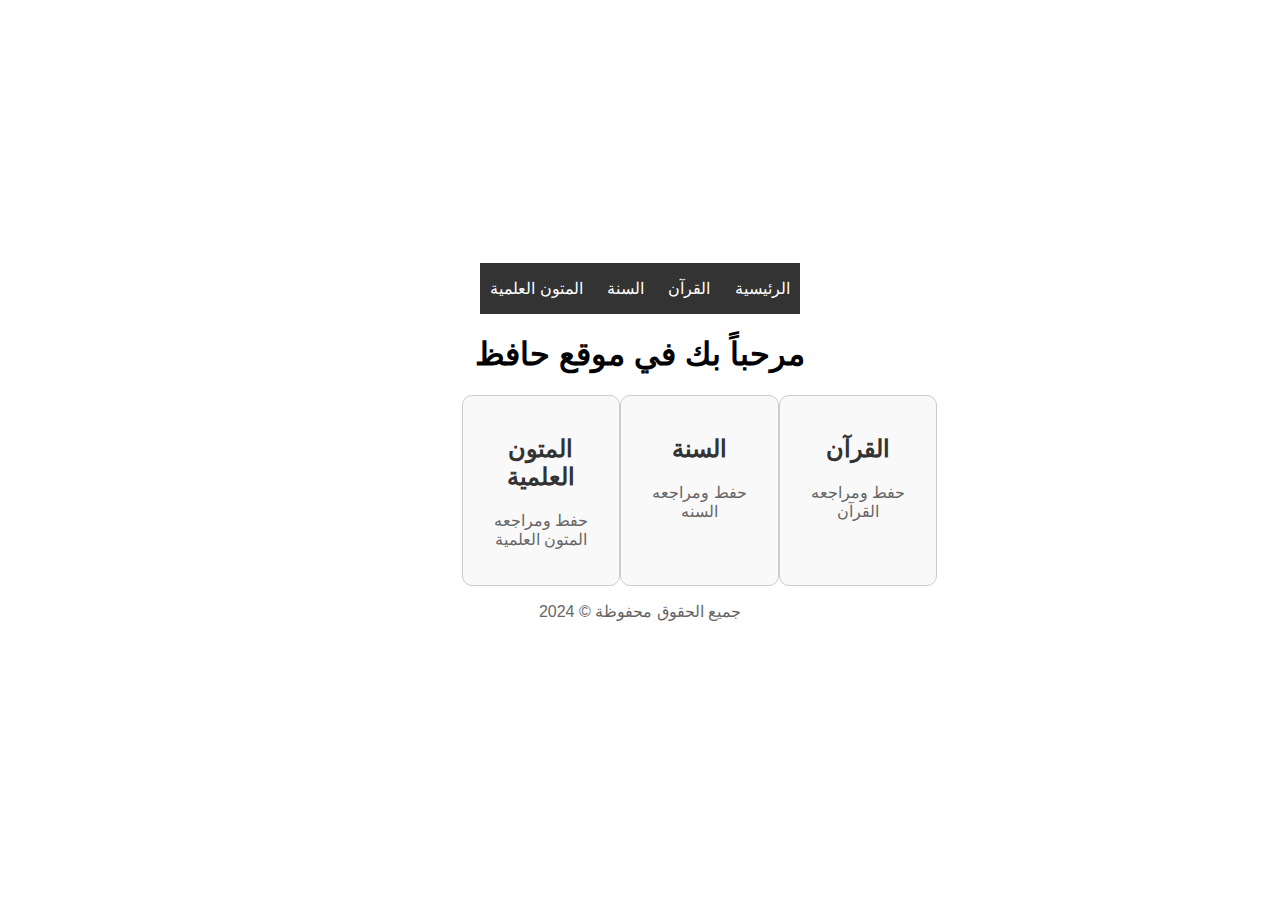
<file: index.html>
<!DOCTYPE html>
<html lang="ar">
  <head>
    <meta charset="UTF-8" />
    <meta name="viewport" content="width=device-width, initial-scale=1.0" />
    <title>حافظ</title>
    <link rel="stylesheet" href="style.css" />
  </head>
  <body>
    <nav>
        <ul>
            <li><a href="index.html">الرئيسية</a></li>
            <li><a href="quran\index.html">القرآن</a></li>
            <li><a href="sunah\index.html">السنة</a></li>
            <li><a href="moton\index.html">المتون العلمية</a></li>
        </ul>
    </nav>
    <header>
      <h1>مرحباً بك في موقع حافظ</h1>
    </header>
    
    <main>
      <div class="container">
        <div class="section">
          <a href="quran\index.html">
            <h2>القرآن</h2>
            <p>حفط ومراجعه القرآن</p>
          </a>
        </div>
        <div class="section">
          <a href="sunah\index.html">
            <h2>السنة</h2>
            <p>حفط ومراجعه السنه</p>
          </a>
        </div>
        <div class="section">
          <a href="moton\index.html">
            <h2>المتون العلمية</h2>
            <p>حفط ومراجعه المتون العلمية</p>
          </a>
        </div>
      </div>
    </main>
    <footer>
      <p>جميع الحقوق محفوظة &copy; 2024</p>
    </footer>
  </body>
</html>
</file>
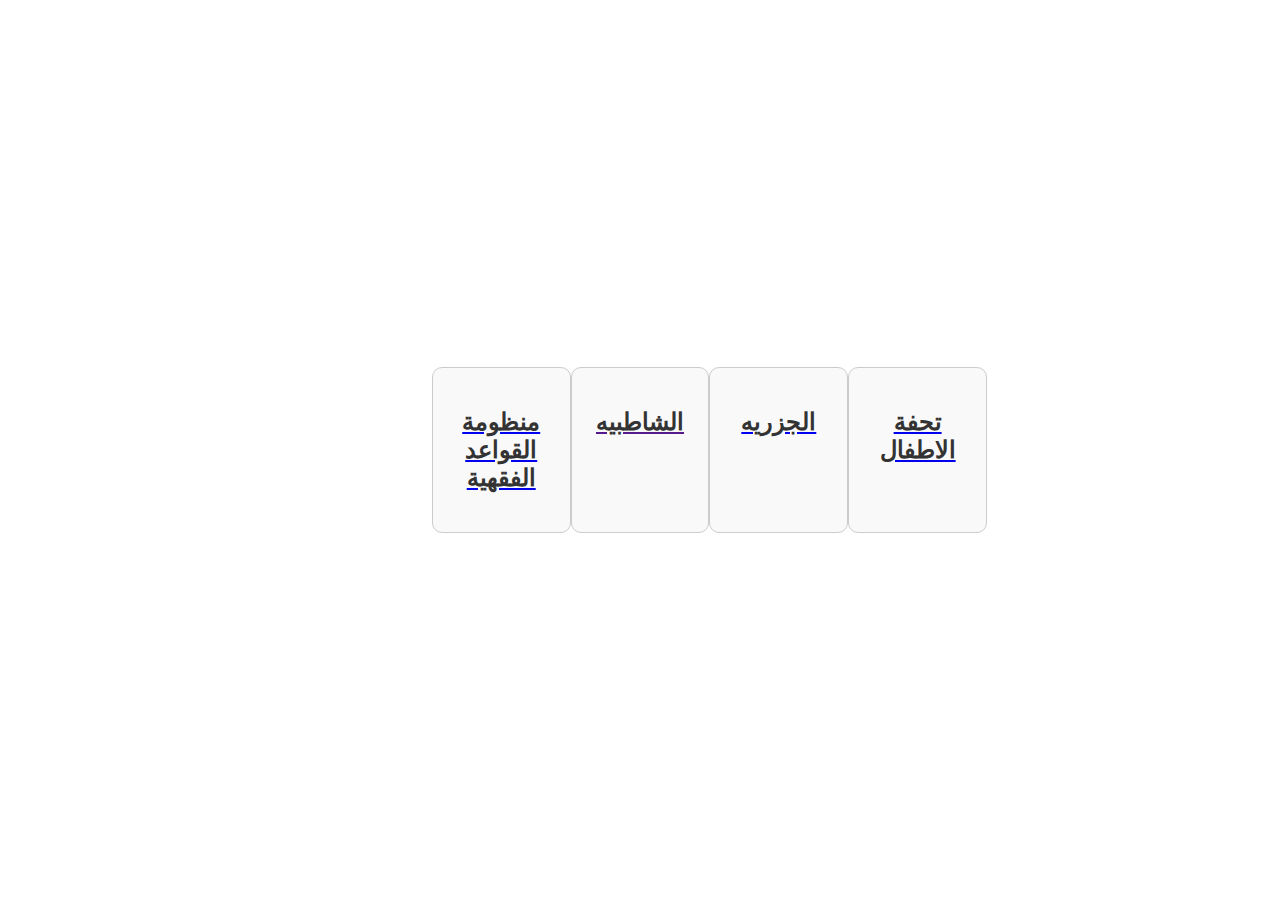
<file: moton/index.html>
<!DOCTYPE html>
<html lang="ar">
  <head>
    <meta charset="UTF-8" />
    <meta name="viewport" content="width=device-width, initial-scale=1.0" />
    <title>المتون العلمية</title>
    <link rel="stylesheet" href="style.css" />
  </head>
  <body>
    <main>
      <div class="container">
        <div class="section">
          <a href="tohfa\index.html">
            <h2>تحفة الاطفال</h2>
            <p></p>
          </a>
        </div>
        <div class="section">
          <a href="gazareah\index.html">
            <h2>الجزريه</h2>
            <p></p>
          </a>
        </div>
        <div class="section">
          <a href="">
            <h2>الشاطبيه</h2>
            <p></p>
          </a>
        </div>
        <div class="section">
          <a href="manzomahquaeed\index.html">
            <h2>منظومة القواعد الفقهية</h2>
            <p></p>
          </a>
        </div>
      </div>
    </main>
  </body>
</html>
</file>
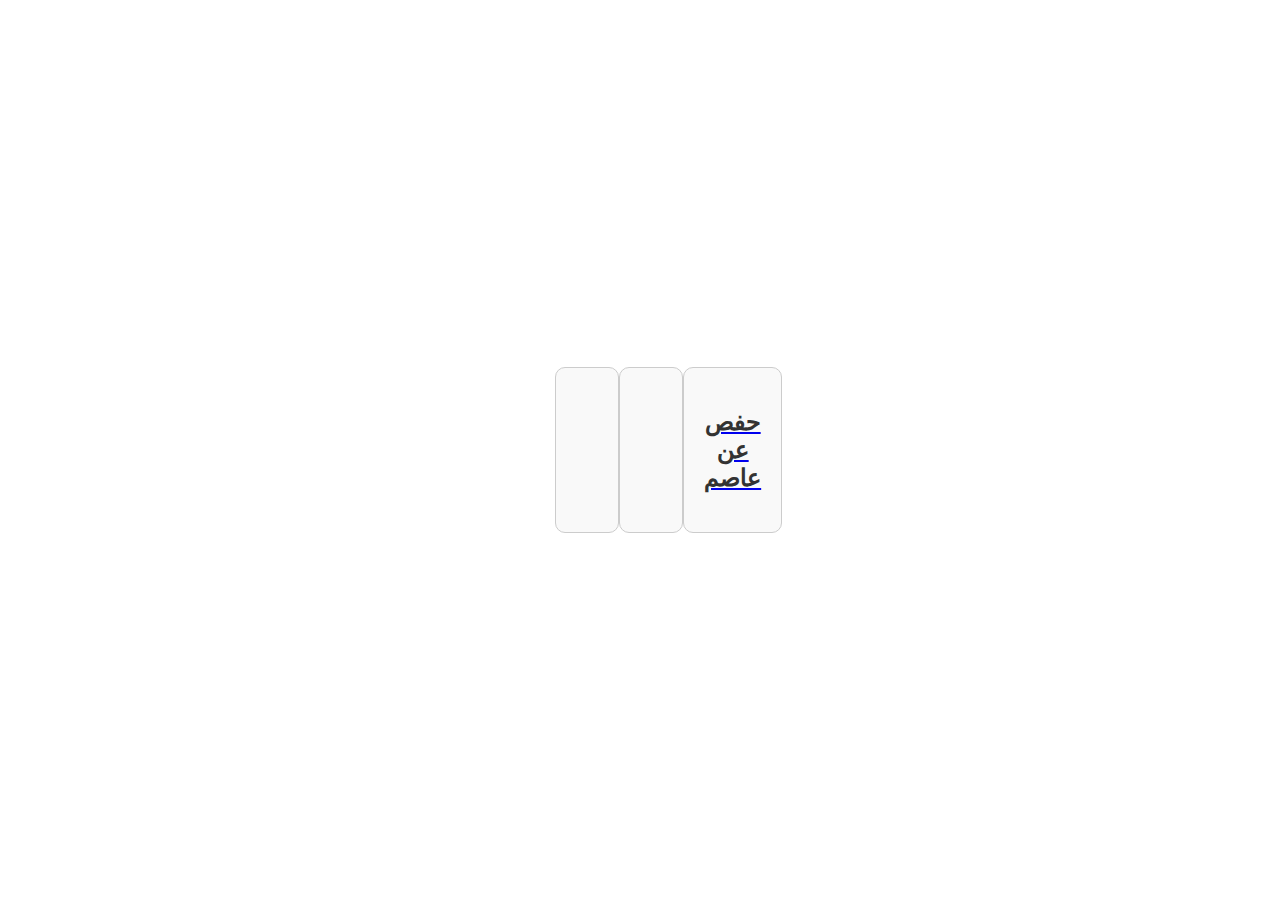
<file: quran/index.html>
<!DOCTYPE html>
<html lang="ar">
<head>
    <meta charset="UTF-8">
    <meta name="viewport" content="width=device-width, initial-scale=1.0">
    <title>القرآن</title>
    <link rel="stylesheet" href="style.css" />
</head>
<body>
    <main>
        <div class="container">
            <div class="section">
              <a href="https://muhaffidh.app/">
                <h2>حفص عن عاصم</h2>
                <p></p>
              </a>
            </div>
            <div class="section">
              <a href="">
                <h2></h2>
                <p></p>
              </a>
            </div>
            <div class="section">
              <a href="">
                <h2></h2>
                <p></p>
              </a>
            </div>
          </div>  
    </main>
</body>
</html>
</file>
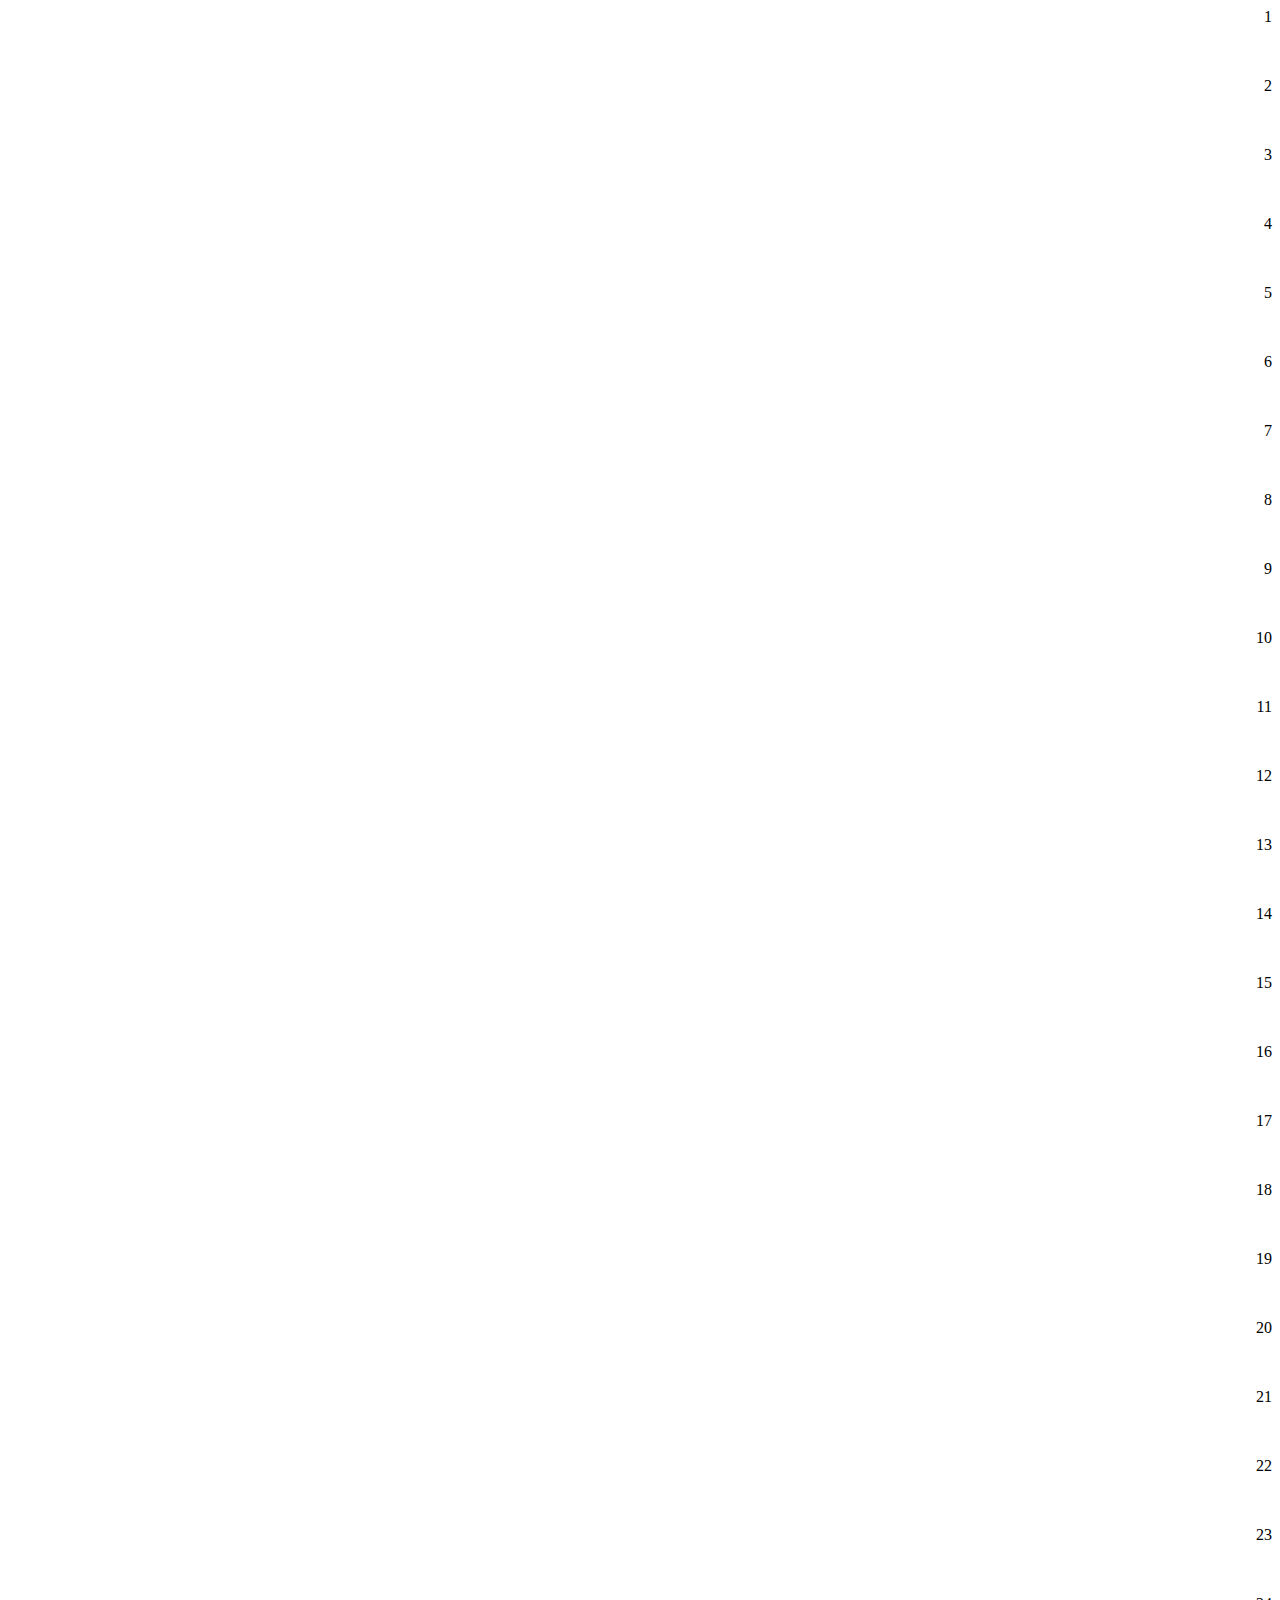
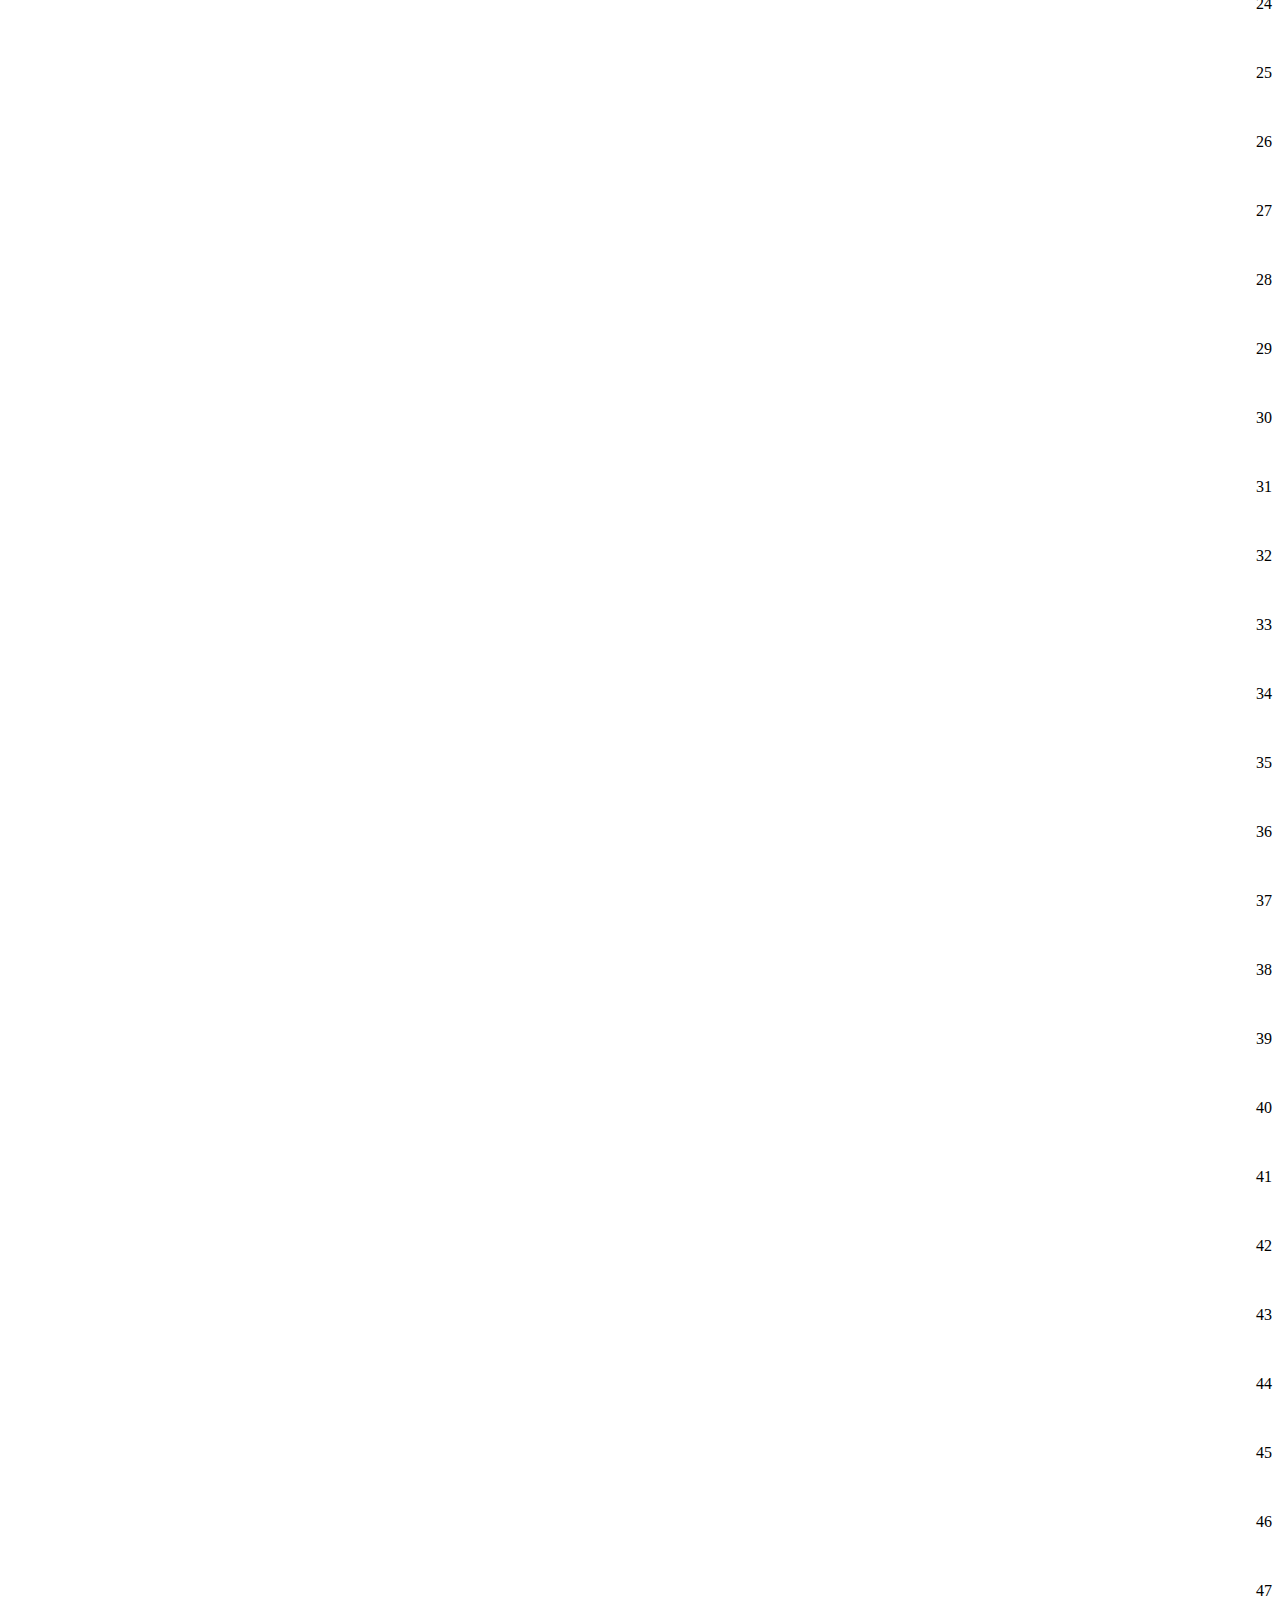
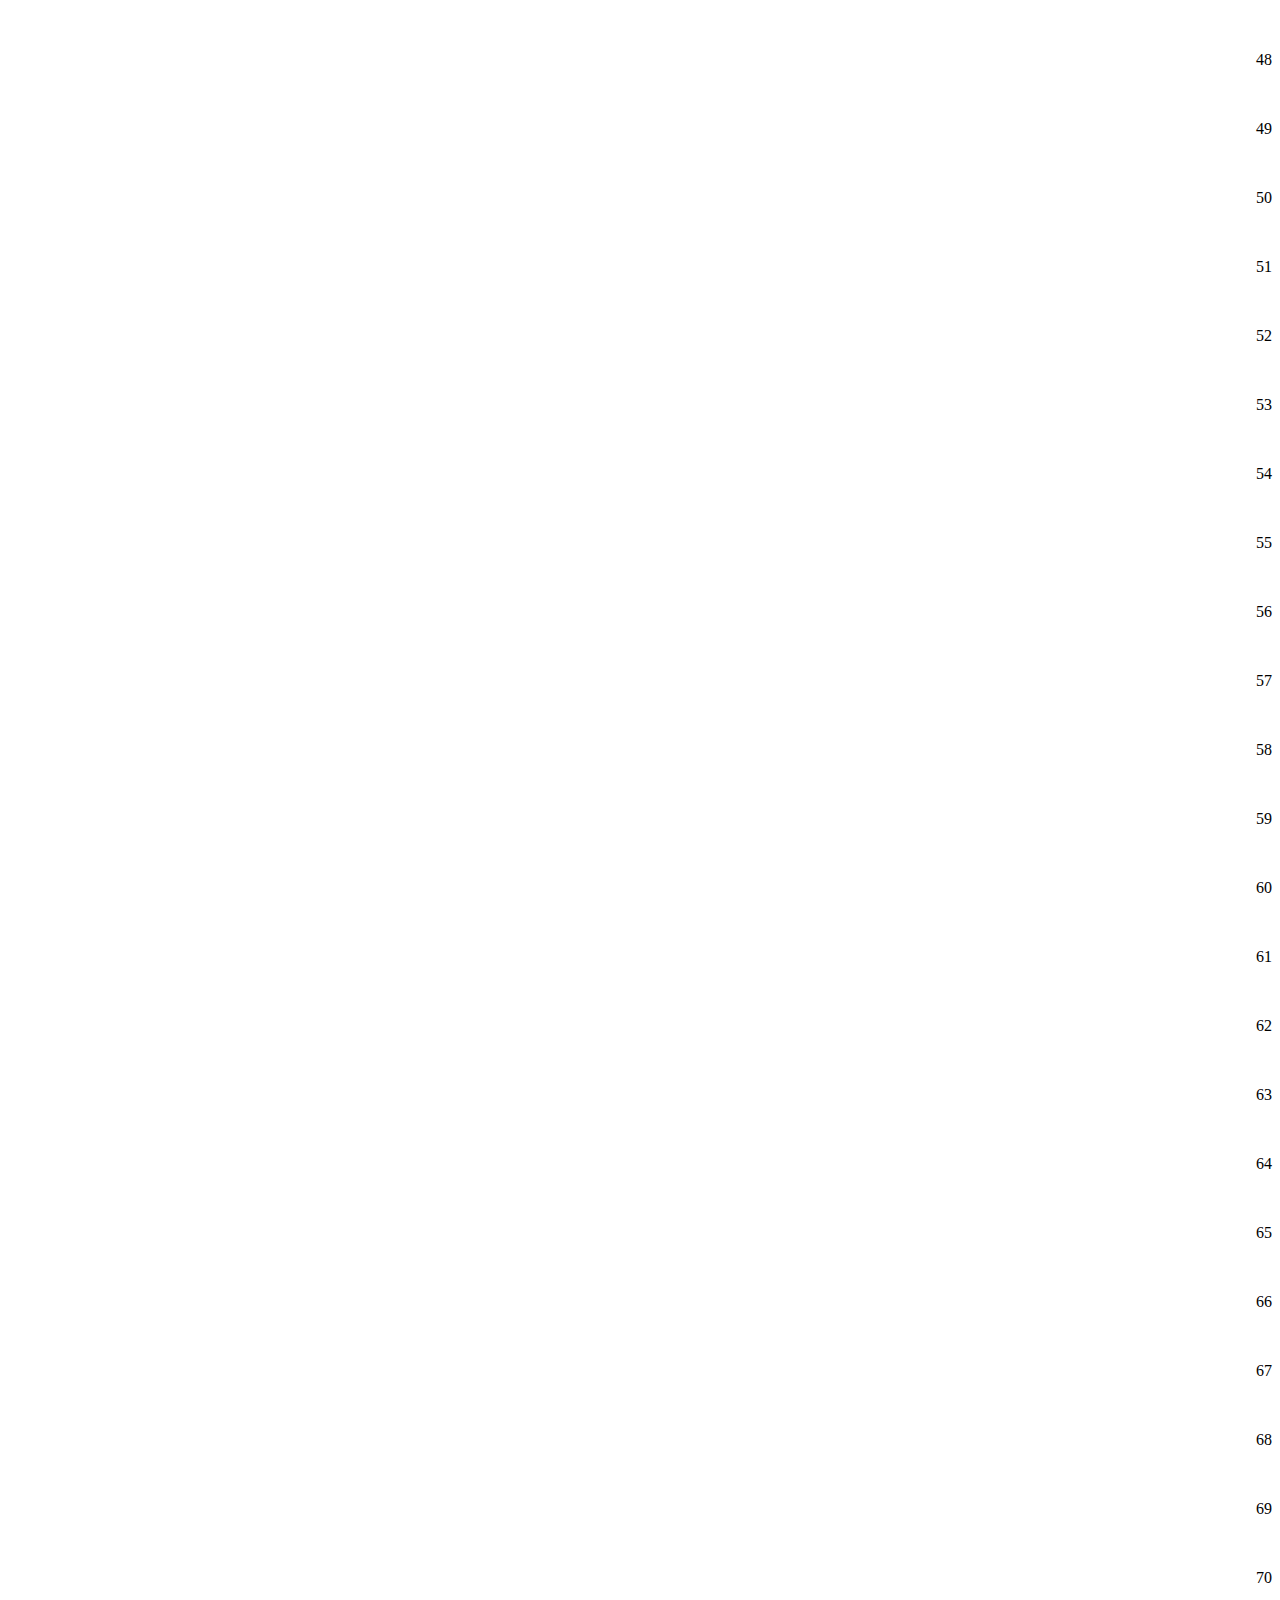
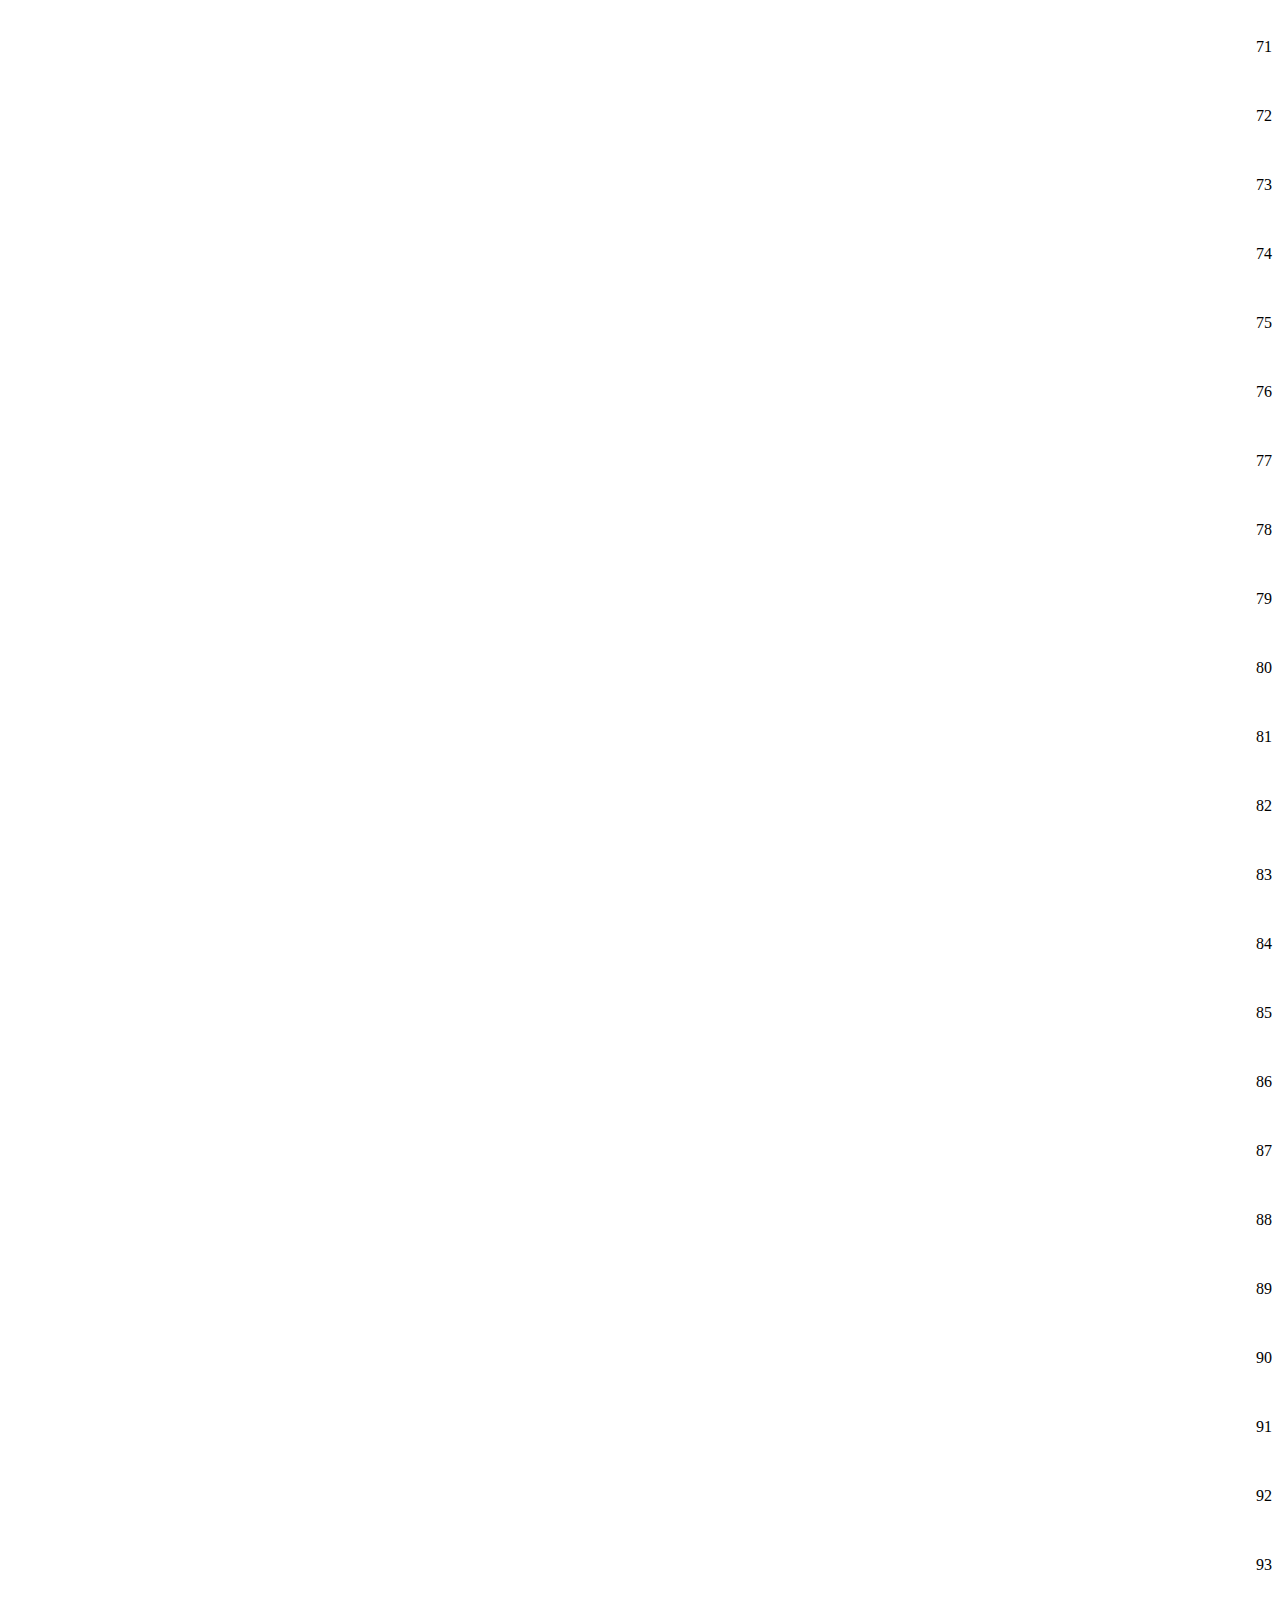
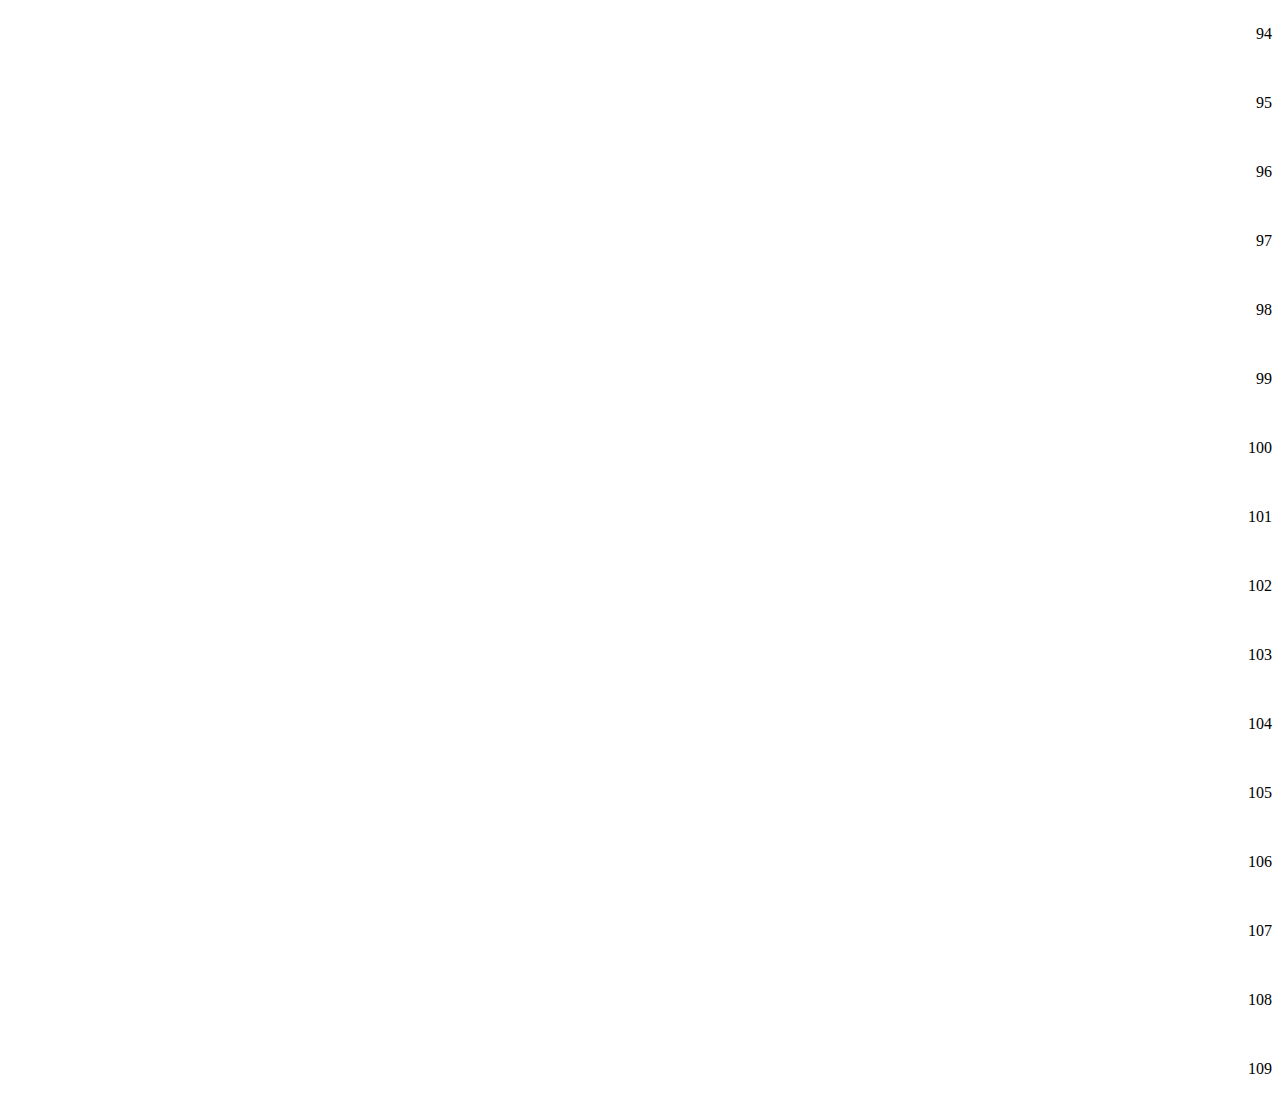
<file: moton/gazareah/index.html>
<!DOCTYPE html>
<html lang="ar">
  <head>
    <meta charset="UTF-8" />
    <meta name="viewport" content="width=device-width, initial-scale=1.0" />
    <title>الجزريه</title>
    <link rel="stylesheet" href="styles.css" />
  </head>
  <body>
    <div class="container">
      <span>1</span>
      <p class="hidden-text" id="text1">يَقُـولُ رَاجـِي عَفْـوِ رَبٍّ سَـامِعِ -- مُحَـمَّـدُ بْـنُ الْجَـزَرِىِّ الشَّافِـعِي</p>
      <span>2</span>
      <p class="hidden-text" id="text2">الْـحَمْــدُ لِلَّـهِ وَصَـلَّـى اللّـَهُ -- عَـلَـى نَبِـيِّـهِ وَمُـصْطــَفَـاهُ</p>
      <span>3</span>
      <p class="hidden-text" id="text3">مُـحَـمَّـدٍ وَآلِــهِ وَصَـحْـبِـه -- وَمُقْـرِئِ الْقُــرْآنِ مَـعْ مُحـِـبِّه</p>
      <span>4</span>
      <p class="hidden-text" id="text4">وَبَـعْــدُ إِنَّ هَــذِهِ مُـقَـدِّمَـه -- فيـماَ عَـلَـى قَـارِئِـهِ أَنْ يَعْلَـمهْ</p>
      <span>5</span>
      <p class="hidden-text" id="text5">إذْ وَاجِـبٌ عَلَـيْـهِـمُ مُحَـتّــمُ -- قَـبْـلَ الشُـرُوعِ أَوَّلاً أَنْ يَعْلـَمُوا</p>
      <span>6</span>
      <p class="hidden-text" id="text6">مَـخَارِجَ الْحُـرُوفِ وَالـصِّـفَاتِ -- لِـيَـلْفِـظُوا بِأَفْـصَــحِ اللُغَـاتِ</p>
      <span>7</span>
      <p class="hidden-text" id="text7">مُحَررِي التَّـجْـوِيـدِ وَالمَوَاقِـف -- وَما الَّـذِي رُسِّـمَ في المَصـاَحِـفِ</p>
      <span>8</span>
      <p class="hidden-text" id="text8">مِنْ كُـلِّ مَقْطُوعٍ وَمَوْصـُولٍ بِـهَا -- وَتَـاءِ أُنْـثَى لَمْ تَـكُنْ تُكْتَـبْ بِها</p>
      <span>9</span>
      <p class="hidden-text" id="text9">مَخَارِجُ الحُروفِ سَبْعَةَ عَشَرْ -- عَلَى الْذِي يَخْتَارُهُ مَنِ اخْتَبَرْ</p>
      <span>10</span>
      <p class="hidden-text" id="text10">فَأَلِفُ الجَوُفِ وأُخْتَاهَا وَهى -- حُرُوفُ مَدٍّ للْـهَوَاءِ تَنْتَهـي</p>
      <span>11</span>
      <p class="hidden-text" id="text11">ثُمَّ لأَقْصَى الحَلْقِ هَمْزٌ هَاءُ -- ثُمَّ لِـوَسْطِـهِ فَعَـيْنٌ حَـاءُ</p>
      <span>12</span>
      <p class="hidden-text" id="text12">أَدْنَـاهُ غَيْنٌ خَاؤُهَا والْقَـافُ -- أَقْصَى اللِّسَانِ فَوْقُ ثُمَّ الْكَافُ</p>
      <span>13</span>
      <p class="hidden-text" id="text13">أَسْفَلُ وَالوَسْطُ فَجِيمُ الشِّينُ يـَا -- وَالضَّادُ مِنْ خَافَتِهِ إِذْ وَلِيَــا</p>
      <span>14</span>
      <p class="hidden-text" id="text14">اَلأضْرَاسَ مِنْ أَيْسَرَ أَوْ يُمْنَاهَا -- وَالـلاَّمُ أَدْنـَاهَا لمُنْتَهَاهــَا</p>
      <span>15</span>
      <p class="hidden-text" id="text15">وَالنُّونُ مِنْ طَرَفِهِ تَحْتُ اجْعَلُوا -- وَالرَّا يُدَانِيهِ لِظَهْرٍ أَدْخــَلُوا</p>
      <span>16</span>
      <p class="hidden-text" id="text16">وَالطَّاءُ وَالدَّالُ وَتَا مِنْـهُ وَمِنْ -- عُلْيَا الثَّنَايَا والصَّفِيرُ مُسْتـَكِنْ</p>
      <span>17</span>
      <p class="hidden-text" id="text17">مِنْهُ وَمِنْ فَوْقِ الثَّنَايَا السُّفْلَـى -- وَالظـَّاءُ وَالذَّالُ وَثَا لِلْعُلْيــَا</p>
      <span>18</span>
      <p class="hidden-text" id="text18">مِنْ طَرْفَيْهِما وَمِنْ بَطْنِ الشَّفَهْ -- فَالْفَا مَعَ اطْرافِ الثَّنَايَا المُشْرِفَهْ</p>
      <span>19</span>
      <p class="hidden-text" id="text19">للشَّـفَتَيْنِ الْـوَاوُ بَـاءٌ مِيـمُ -- وَغُنَّـةٌ مَخْرَجُهـَا الخَيْشـُومُ</p>
      <span>20</span>
      <p class="hidden-text" id="text20">صِفَـاتُهَا جَهْـرٌ وَرِخْوٌ مُسْتَفِلْ -- مُنْفَتِـحٌ مُصْمَـتَةٌ وَالضِّـدَّ قُـلْ</p>
      <span>21</span>
      <p class="hidden-text" id="text21">مَهْمُوسُهَا (فَحَثّهُ شَخْصٌ سَكَتَ) -- شَدِيدُهَـا لَـفْظُ (أَجِدْ قَطٍ بَكَـتْ)</p>
      <span>22</span>
      <p class="hidden-text" id="text22">وَبَيْنَ رِخْوٍ وَالشَّدِيدِ ( لِنْ عُمَرْ) -- وَسَبْعُ عُلْوٍ خُصَّ ضَغْطٍ قظْ حَصَرْ</p>
      <span>23</span>
      <p class="hidden-text" id="text23">وَصَادُ ضَادٌ طَاءُ ظَاءٌ مُطْـبَقَه -- وَفَـرَّ مِنْ لُبِّ الحُـرُوفُ المُذْلَقَهْ</p>
      <span>24</span>
      <p class="hidden-text" id="text24">صَفِيـرُهَا صَـادٌ وَزَاىٌ سِينُ -- قَلْـقَلَـةٌ قُـطْـبُ جَـدٍّ وَاللِّـينُ</p>
      <span>25</span>
      <p class="hidden-text" id="text25">وَاوٌ وَيَـاءٌ سَكَنَـا وَانْفَتَحَـا -- قَبْلَـهُماَ وَالاِنْحِـرَافُ صُـحَّـحَا</p>
      <span>26</span>
      <p class="hidden-text" id="text26">في اللاًَّمِ وَالرَّا وَبِتَكْرِيرٍ جُعلْ -- وَلِلتَّفَشِّي الشِّيـنُ ضَاداً اسْتَـطِـلْ</p>
      <span>27</span>
      <p class="hidden-text" id="text27">وَالأَخْذُ بِالتَّجْوِيدِ حَتْـمٌ لاَزِمُ -- مَنْ لَمْ يُجَوْدِ الْقُـرَآنَ آثِــمُ</p>
      <span>28</span>
      <p class="hidden-text" id="text28">لأَنَّهُ بِهِ الإِلَــهُ أَنْــزَلاَ -- وَهَكَـذَا مِنْـهُ إِلَيْنَا وَصَـلاَ</p>
      <span>29</span>
      <p class="hidden-text" id="text29">وَهُوَ أَيْضاً حِلْـَيةُ الـتِّلاَوَةِ -- وَزِينَـةُ الأَدَاءِ وَالْقِــرَاءَةِ</p>
      <span>30</span>
      <p class="hidden-text" id="text30">وَهُوَ إِعطْاءُ الْحُرُوفِ حَقَّهَا -- مِنْ صِـفَةٍ لَـهَا وَمُستَحَقَّهَـا</p>
      <span>31</span>
      <p class="hidden-text" id="text31">وَرَدُّ كُلِّ وَاحِـدٍ لأَصلِـهِ -- وَاللَّفْـظُ فِي نَظِيرِهِ كَمِثـْلهِ</p>
      <span>32</span>
      <p class="hidden-text" id="text32">مُكَمِّلاً مِنْ غَيْرِ مَا تَكَلُـفِ -- بِاللُطْفِ فِي النُّطْقِ بِلاَ تَعَسُّف</p>
      <span>33</span>
      <p class="hidden-text" id="text33">وَلَيْـسَ بَيْنَـهُ وَبَيْنَ تَرْكِهِ -- إِلاَّ رِيَـاضَةُ امْـرِئٍ بِفَكِّـه</p>
      <span>34</span>
      <p class="hidden-text" id="text34">فَرقَّقَنْ مُسْتَفِلاً مِـنْ أَحْـرُفِ -- وَحَاذِرَنْ تَفْخيِمَ لَفْـظِ الأَلِفِ</p>
      <span>35</span>
      <p class="hidden-text" id="text35">كَهَمْزِ أَلْحَمْدُ أَعُوذُ إِهْــدِنَا -- أللَّهَ ثُــمَّ لاَمَ لِلَّهِ لَنَــا</p>
      <span>36</span>
      <p class="hidden-text" id="text36">وَلْيَتَلَطَّفْ وَعَلَى اللَّهِ وَلاَ الضْ -- وَالمِيمِ مِنْ مَخْمَصَةٍ وَمِنْ مَرَضْ</p>
      <span>37</span>
      <p class="hidden-text" id="text37">وَبَاءَ بَرْقٍ بَاطِلٍ بِهِمْ بِذِي -- وَاحْرِصْ عَلَى الشِّدَّةِ وَالجَهْرِ الَّذِي</p>
      <span>38</span>
      <p class="hidden-text" id="text38">فِيهَا وَفِى الْجِيِمِ كَحُبِّ الصَّبْرِ   -- ورَبْوَةٍ اجْتُثَّتْ وَحَجِّ الْفـَجْرِ</p>
      <span>39</span>
      <p class="hidden-text" id="text39">وَبَيِّنَنْ مُقَلْقَلاً إِنْ سَكَنَا -- وَإِنْ يَكُنْ فِي الْوَقْفِ كَانَ أَبْيَـنَا</p>
      <span>40</span>
      <p class="hidden-text" id="text40">وَحَاءَ حَصْحَصَ أَحَطْتُ الْحَقُّ -- وَسِينَ مُسْتَقِيمِ يَسْطُوا يَسْقُوا</p>
      <span>41</span>
      <p class="hidden-text" id="text41">وَرَقِّقِ الرَّاءَ إِذَا مَا كُسِرَتْ -- كَذَاكَ بَعْدَ الْكَسْرِ حَيْثُ سـَكَنَتْ</p>
      <span>42</span>
      <p class="hidden-text" id="text42">إِن لَّمْ تَكُنْ مِنْ قَبْلِ حَرْفِ اسْتِعْلاَ -- أَوْ كـَانَت الْكَسْرَةُ لَيْسَتْ أَصْلاَ</p>
      <span>43</span>
      <p class="hidden-text" id="text43">وَالْخُلْفُ فِي فِرْقٍ لِكَسْرٍ يُوجَدُ -- وَأَخْفِ تَكْرِيراً إِذَا تـُشَدَّدُ</p>
      <span>44</span>
      <p class="hidden-text" id="text44">وَفَخِّم اللاَّمَ مِنِ اسْمِ اللَّهِ -- عَنْ فَتْحٍ او ضَمٍ كَعَبْدُ اللَّـهِ</p>
      <span>45</span>
      <p class="hidden-text" id="text45">وَحَرْفَ الاِسْتِعْلاَءِ فَخِّمِ وَاخْصُصَا -- الاِطْبَاقَ أَقْوَى نَحْوُ قَالَ وَالْعَصـَا</p>
      <span>46</span>
      <p class="hidden-text" id="text46">وَبَيِّنِ الإِطْبَاقَ مِنْ أَحَطتُ مَعْ -- بَسَطتَ وَالخُلْفُ بِنَخْلُقكُّمْ وَقـَعْ</p>
      <span>47</span>
      <p class="hidden-text" id="text47">وَاحْرِصْ علَىَ السُّكُونِ فِي جَعَلْنَا -- أَنْعَمْتَ وَالمَغْضُوبِ مَعْ ضـَلَلْنَا</p>
      <span>48</span>
      <p class="hidden-text" id="text48">وَخَلِّصِ انْفِتَاحَ مَحْذُوراً عَسَى -- خَوْفَ اشْتِبَاهِهِ بِمَحْظُوراً عَصـَى</p>
      <span>49</span>
      <p class="hidden-text" id="text49">وَرَاعِ شِدَّةً بِكَافٍ وَبَتَا -- كَشِرْكِكُمْ وَتَتَوَفَّى فِتْنَتـَا</p>
      <span>50</span>
      <p class="hidden-text" id="text50">وَأَوَّلَىْ مِثْلٍ وَجِنْسٍ إنْ سَكَنْ -- أَدْغِمْ كَقُل رَّبِّ وَبَلَ لاَ وَأَبِـنْ</p>
      <span>51</span>
      <p class="hidden-text" id="text51">فِي يَوْمِ مَعْ قَالُوا وَهُمْ وَقُلْ نَعَمْ -- سَبِّحْهُ لاَ تُزِغْ قُلُوبَ فَالْتَقـَمْ</p>
      <span>52</span>
      <p class="hidden-text" id="text52">وَالضَّادَ بِاسْتِطَالَةٍ وَمـَخْرَجِ -- مَيِّزْ مِنَ الظَّاءِ وَكُلُّهَا تَجِي</p>
      <span>53</span>
      <p class="hidden-text" id="text53">في الظَّعْنِ ظِلَّ الظُهْرِ عُظْمِ الْحِفْظِ -- أَيْقَظْ وَانْظُرْ عَظْمِ ظَهْرِ اللَّفْظِ</p>
      <span>54</span>
      <p class="hidden-text" id="text54">ظَاهِرْ لَظَى شُوَاظِ كَظْمٍ ظَلَمَا -- أُغْلُظْ ظَلامَ ظُفْرٍ انْتَظِرْ ظَمَا</p>
      <span>55</span>
      <p class="hidden-text" id="text55">أَظْفَرَ ظَنَّاً كَيْفَ جَا وَعَظْ سِوَى -- عِضِينَ ظَلَّ النَّحْلُ زُخْرُفٍ سَوَا</p>
      <span>56</span>
      <p class="hidden-text" id="text56">وَظَلْتُ ظَلْتُمْ وَبِرُومٍ ظَلُّوا -- كَالْحِجُرِ ظَلَّتْ شُعَرَا نَظَلُّ</p>
      <span>57</span>
      <p class="hidden-text" id="text57">يَظْلَلْنَ مَحْظُورَاً مَعَ المُحْتَظِر -- وَكُنْتَ فَظَّاً وَجَمِيعٍ النَّظـَرِ</p>
      <span>58</span>
      <p class="hidden-text" id="text58">إِلاَّ بِوَيْلٌ هَلْ و أَولَى نَاضِرَهْ -- وَالْغَيْظِ لاَ الرَّعْدِ وَهُودٍ قَـاصِرَهْ</p>
      <span>59</span>
      <p class="hidden-text" id="text59">وَالْحَظُّ لاَ الْحَضُّ عَلَى الطَّعَامِ -- وَفي ضَنِينٍ الْخلاَفُ سَامِي</p>
      <span>60</span>
      <p class="hidden-text" id="text60">وَإِنْ تَــلاَقَــيَا البَــيَانُ لاَزِمُ -- أَنْـقَـضَ ظَـهْـرَكَ يَـعَضُّ الظَّـالِمُ</p>
      <span>61</span>
      <p class="hidden-text" id="text61">وَاضْـطُـرَّ مَعْ وَعَظْتَ مَعْ أَفَضْـتُمُ -- وَصَـفِّ هَــا جِـبَاهُـهُـم عَلَيْهِمُ</p>
      <span>62</span>
      <p class="hidden-text" id="text62">وأَظْهِرِ اْلغُنَّةَ مِنْ نُونٍ وَمِنْ -- مِيمٍ إِذاَ مَا شُدِّدَا وَأَخْفِيَنْ</p>
      <span>63</span>
      <p class="hidden-text" id="text63">الْمِيمَ إِنْ تَسْكُنْ بِغُنَّةٍ لَدَى -- بَاءٍ عَلَى المُخْتَارِ مِنْ أَهْلِ اْلأَدَا</p>
      <span>64</span>
      <p class="hidden-text" id="text64">وَاظْهِرَنْهَا عِنْدَ بَاقِي اْلأَحْرُفِ -- وَاحْذَرْ لَدى وَاوٍ وَفَا أنْ تَخْتَفِي</p>
      <span>65</span>
      <p class="hidden-text" id="text65">وَحُكْمُ تَنْوِينٍ وَنُونٍ يُلْفى -- إِظْهَارٌ ادْغَامٌ وَقَلبٌ اخْفــَا</p>
      <span>66</span>
      <p class="hidden-text" id="text66">فَعِنْدَ حَرْفِ الحَلْقِ أَظْهِرْ وَادَّغِمْ -- فِي اللاَّمِ وَالرَّا لاَ بِغُنَّةٍ لَزِمْ  </p>
      <span>67</span>
      <p class="hidden-text" id="text67">وَأَدْغِمَنْ بِغُنَّةٍ في يُومــِنُ -- إِلاَّ بِكِلْمَــةٍ كَـدُنْيَا عَنْوَنُو</p>
      <span>68</span>
      <p class="hidden-text" id="text68">وَاْلَقْلبُ عِنْدَ الْبَا بِغُنَّةٍ كذا -- لاِخْفَاء لَدَى بَاقِي الحُرُوفِ أُخِذَا</p>
      <span>69</span>
      <p class="hidden-text" id="text69">والمدُّ لاَزِمٌ وَ وَاجِبٌ أَتَى -- وَجَاَئزٌ وَهـْوَ وَ قَصــْرٌ ثَبَتَا</p>
      <span>70</span>
      <p class="hidden-text" id="text70">فَلاَزِمٌ إِن جَاءَ بَعْدَ حَرْفِ مَدْ -- سَاكِنَ حَالَيْنِ وَبِالطُّولِ يُمـَدْ</p>
      <span>71</span>
      <p class="hidden-text" id="text71">وَوَاجِبٌ إنْ جاءَ قَبْلَ هَمْزَةِ -- مُتَّصِلاً إِنْ جُمِعــَا بِكِلْمَـةِ</p>
      <span>72</span>
      <p class="hidden-text" id="text72">وَجَائزٌ إِذَا أَتَى مُنْفَصِلاَ -- أَوْعَرَضَ السُّكُونُ وَقْفاٌ مُسْجَلاَ</p>
      <span>73</span>
      <p class="hidden-text" id="text73">وَبَـعْدَ تَجْوِيـدِكَ لِلْحُرُوفِ   -- لاَبُدَّ مِنْ مَعْرِفَـةِ الْـوُقُـوفِ</p>
      <span>74</span>
      <p class="hidden-text" id="text74">وَالاْبِتِـدَاءِ وَهْـىَ تُقْسَـمُ إِذَنْ -- ثَلاَثَةٌ تَامٌ وَكَـافٍ وَحَسَــنْ</p>
      <span>75</span>
      <p class="hidden-text" id="text75">وَهْـىَ لِمَا تَـمَّ فَإنْ لَّمْ يُوجَــدِ -- تَعَلُق أَوْ كَانَ مَعْنَـى فَابْتَدى</p>
      <span>76</span>
      <p class="hidden-text" id="text76">فَالتَّامُ فَالْكَافِى وَ لَفْظــاً فَامْنَعَنْ -- إِلاَّ رُؤُس الآىِ جَوِّزْ فَالحَسَنْ</p>
      <span>77</span>
      <p class="hidden-text" id="text77">وَغَيْرُ مَا تَـمَّ قَبِيـــحٌ وَلَـهُ -- يُوقَفُ مُضْطُـرَّاً وَيُبْدَا قَبْلَـهُ</p>
      <span>78</span>
      <p class="hidden-text" id="text78">وَلَيسَ في الْقُرْآنِ مِنْ وَقْفٍ وَجَبْ -- وَلاَ حَرَامٌ غَيْرَ مَـالَـهُ سَبَبْ</p>
      <span>79</span>
      <p class="hidden-text" id="text79">وَاعـرِفْ لِمَقْطُوعٍ وَمَوْصُـولٍ وَتَا -- فِي مُصْحَفِ الإِمـامِ فِيـمَا قَدْ أَتَى</p>
      <span>80</span>
      <p class="hidden-text" id="text80">فَاقْطَـعْ بعَشْرِ كَلِمَـــاتٍ أنْ لاَّ   -- مَـعْ مَلْــــجَإٍ وَلاَ إِلــهَ إِلاَّ</p>
      <span>81</span>
      <p class="hidden-text" id="text81">وَتَعْبُدُوا يَاسينَ ثَانِــي هُـودَ لاَ -- يُشْرِكْنَ تُشْرِكْ يَدْخُلَنْ تَعْلوا عَلَـى</p>
      <span>82</span>
      <p class="hidden-text" id="text82">أَن لاَّ يَـقُولُوا لاَ أَقُـولَ إِن مَّا -- بِالرَّعْـدِ وَالمَفُتُوحَ صِلْ وَعَن مَّـا</p>
      <span>83</span>
      <p class="hidden-text" id="text83">نُهُوا اقْطَعوا مِن مَّا بِرُومٍ وَالنِّسَـا -- خُلْفُ المُنَـافِـقِين أَم مَّنْ أَسَّسـاَ</p>
      <span>84</span>
      <p class="hidden-text" id="text84">فُصِّـلَتِ الَّنسَـا وَذِبْحِ حَيْثُ مَـا -- وَأَن لَّمِ المَفْتُــوحَ كَسْـرُ إِنَّ مَـا</p>
      <span>85</span>
      <p class="hidden-text" id="text85">اَلانْعَامِ وَالمَفْتُوحَ يَدْعُونَ مَعَــاَ -- وَخُلْفُ الاَنْفَـالِ وَنَحْــلٍ وَقَعَـا</p>
      <span>86</span>
      <p class="hidden-text" id="text86">وَكُلَّ مَا سَأَلتُمُــوهُ وَاخْتُــلِفْ -- رُدُّوا كَذَا قُلْ بِئْسَمَا وَالوَصْـلُ صِفْ</p>
      <span>87</span>
      <p class="hidden-text" id="text87">خَلَفْتُمُوِنى وَاشْتَرَوْا في مَـا قْطَعَا -- أُوحِى أَفَضْتُمُ اشْتَهَـتْ يَبْـلُو مَعَـا</p>
      <span>88</span>
      <p class="hidden-text" id="text88">ثَانِـي فَعَـلْـنَ وَقَعَتْ رُومٌ كِلاَ -- تَنْزِيلُ شُعَـرَاءٍ وَغَـيْـرَ ذي صِـلاَ</p>
      <span>89</span>
      <p class="hidden-text" id="text89">فَأَيْنَمَـا كَالنَّحْـلِ صِلْ وَ مُخْتَلِفْ -- في الشُّعَرَا الأَحْزَابِ وَالنِّسَا وُصِفْ</p>
      <span>90</span>
      <p class="hidden-text" id="text90">وَصِـلْ فَــإِلَّمْ هُودَ أَلْن نَّجْعَلاَ -- نَجْمَـعَ كَيْلاَ تَحْزَنُوا تَأْسَوْا عَلَـى</p>
      <span>91</span>
      <p class="hidden-text" id="text91">حـجُّ عَلَيْكَ حَـَرجٌ وَقَـطَعْهُمْ -- عَن مَّن يَشَاءُ مَن تَوَلَّـى يَـوْمَ هُـمْ</p>
      <span>92</span>
      <p class="hidden-text" id="text92">ومَـالِ هَـذَا وَالَّذينَ هَــؤْلاَ -- تَحـِينَ في الإِمَـامِ صِـلْ وَوُهِّــلاَ</p>
      <span>93</span>
      <p class="hidden-text" id="text93">وَوَزَنُـوهُمُ وَكَـالُـوهُمُ صِـلِ -- كَــذاَ مِنَ أل وَهَـا وَيَا لاَ تَفْـصِلِ</p>
      <span>94</span>
      <p class="hidden-text" id="text94">وَرَحـْمَتُ الزُّخْرُفِ بِالتَا زَبرَهْ -- الاَعْرَافِ رُومٍ هُودٍ كَافِ الْبَــقَرَهْ</p>
      <span>95</span>
      <p class="hidden-text" id="text95">نعْمَتُهَا ثَلاَثُ نَحْلٍ ابْـــرَهَمْ -- مَعَا أَخِيــرَاتُ عُقُـودُ الثَّانِ هَـمْ</p>
      <span>96</span>
      <p class="hidden-text" id="text96">لُـقْمَانُ ثُمّ فَاطِــرٌ كَالطُّــورِ -- عَمِـرَانُ لَــعْنَتَ بِهَا وَالنُّـــورِ</p>
      <span>97</span>
      <p class="hidden-text" id="text97">وَامْرَأَتٌ يُوسُفَ عِمْرَانَ الْقَصَصْ -- تَحْرِيمَ مَعْصِيَتْ بِقَدْ سَمِعْ يُخَــصْ</p>
      <span>98</span>
      <p class="hidden-text" id="text98">شَجَــرَتَ الدُّخِـانِ سُنَّتْ فَاطِرِ   -- كُـلاً وَالاَنْفَـالَ وَحرفَ غـَافرِ</p>
      <span>99</span>
      <p class="hidden-text" id="text99">قُـرَّتُ عَيْنٍ جَنّتٌ فـي وَقَعَـتْ -- فِطْـرَتْ بَقِـيَّتْ وَابْنَتْ وَكَلِمـَتْ</p>
      <span>100</span>
      <p class="hidden-text" id="text100">أَوْسَطَ اَلاعْرَافِ وَكُلُّ مَا اخْتُلِفْ -- جَمْـعَا وَفَـرْداً فيهِ بِالتَـاءِ عُرِفْ</p>
      <span>101</span>
      <p class="hidden-text" id="text101">وَابْدَأُ بِهَمْزِ الْوَصْلِ مِنْ فِعْلٍ بِضَمْ -- إنْ كَانَ ثَالِثٌ مِنَ الْفِعْلِ يُضَـمْ</p>
      <span>102</span>
      <p class="hidden-text" id="text102">وَاكْسِرْهُ حَالَ الْكَسْرِ وَالْفَتْحِ وَفِى -- الاَسْمَاءِ غَيْرَ اللاَّمِ كَسْرَهَا وَفِى</p>
      <span>103</span>
      <p class="hidden-text" id="text103">ابْنٍ مَعَ ابْنَةِ امْرِىءٍ وَاثْنَيْنِ -- وَامْرَأةٍ وَاسْمٍ مَعَ اثْنَتَيْنِ</p>
      <span>104</span>
      <p class="hidden-text" id="text104">وَحَاذِرِ الْوَقْفَ بِكُلِّ الحَرَكَهْ -- إِلاَّ إِذَا رُمْتَ فَبَعْضُ حَـرَكَهْ</p>
      <span>105</span>
      <p class="hidden-text" id="text105">إِلاَّ بِفَتْحٍ أَوْ بِنَصْبٍ وَأَشِـمْ -- إِشَارَةً بِالضَّمْ فِي رَفْعٍ وَضَمْ</p>
      <span>106</span>
      <p class="hidden-text" id="text106">وَقَدْ تَقَضَّى نَظْمِىَ المُقَدَّمَهْ -- مِنَّى لِقَارِئِ القُرَآنِ تَقْدِمَهْ</p>
      <span>107</span>
      <p class="hidden-text" id="text107">أَبْيَاتُهَا قَافٌ وَزَاىٌ فِي الْعَدَدْ -- مِنْ يُحْسِنِ التَّجْوِيدَ يَظْفَرْ بِالرَّشَدْ</p>
      <span>108</span>
      <p class="hidden-text" id="text108">وَالحَـمْـدُ لِلِه لَهَا خِـتامُ -- ثُمَّ الصَّلاَةُ بَعْدُ وَالســَّلاَمُ</p>
      <span>109</span>
      <p class="hidden-text" id="text109">عَـلَى النَّبِـىِّ المُـصْطَـفى وَآلِـهِ -- وَصَــحْـبِـهِ وتـابـعِ منوالــهِ</p>
      
    </div>
    <script src="script.js"></script>
  </body>
</html>
</file>
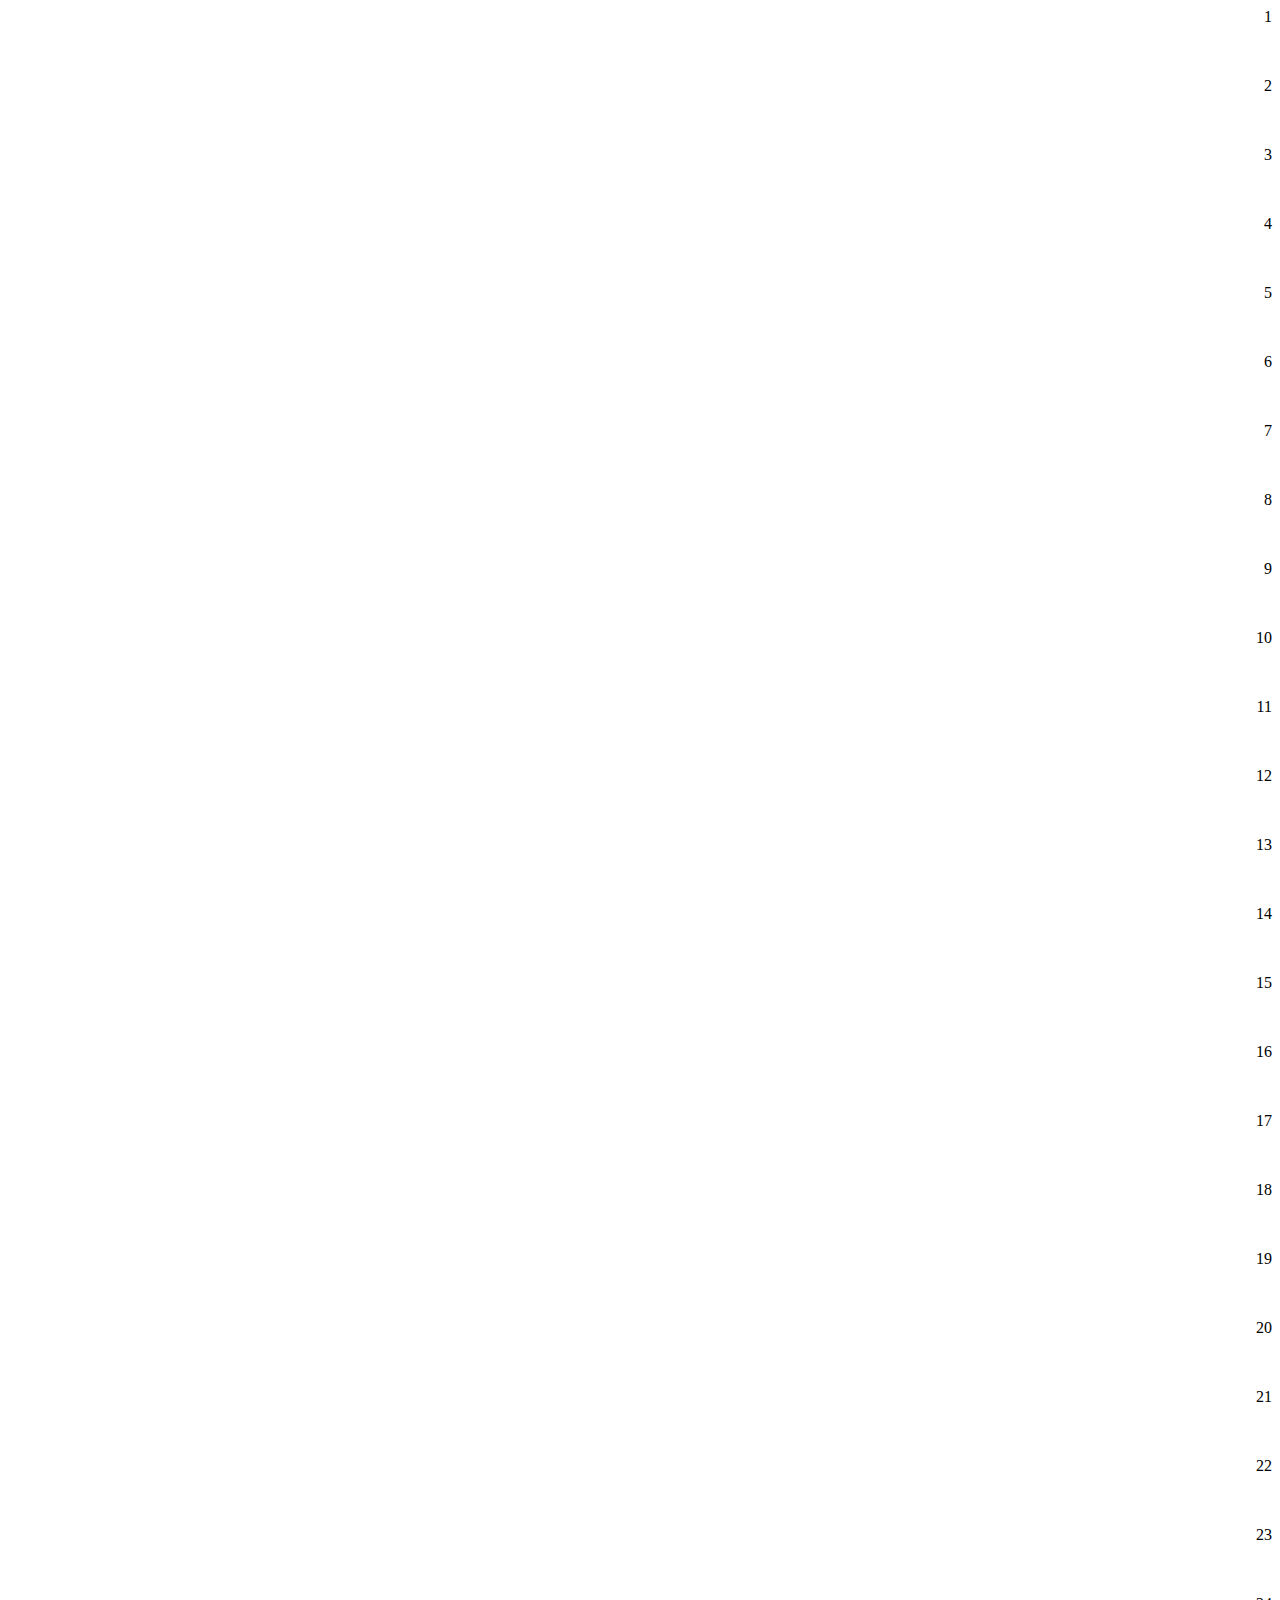
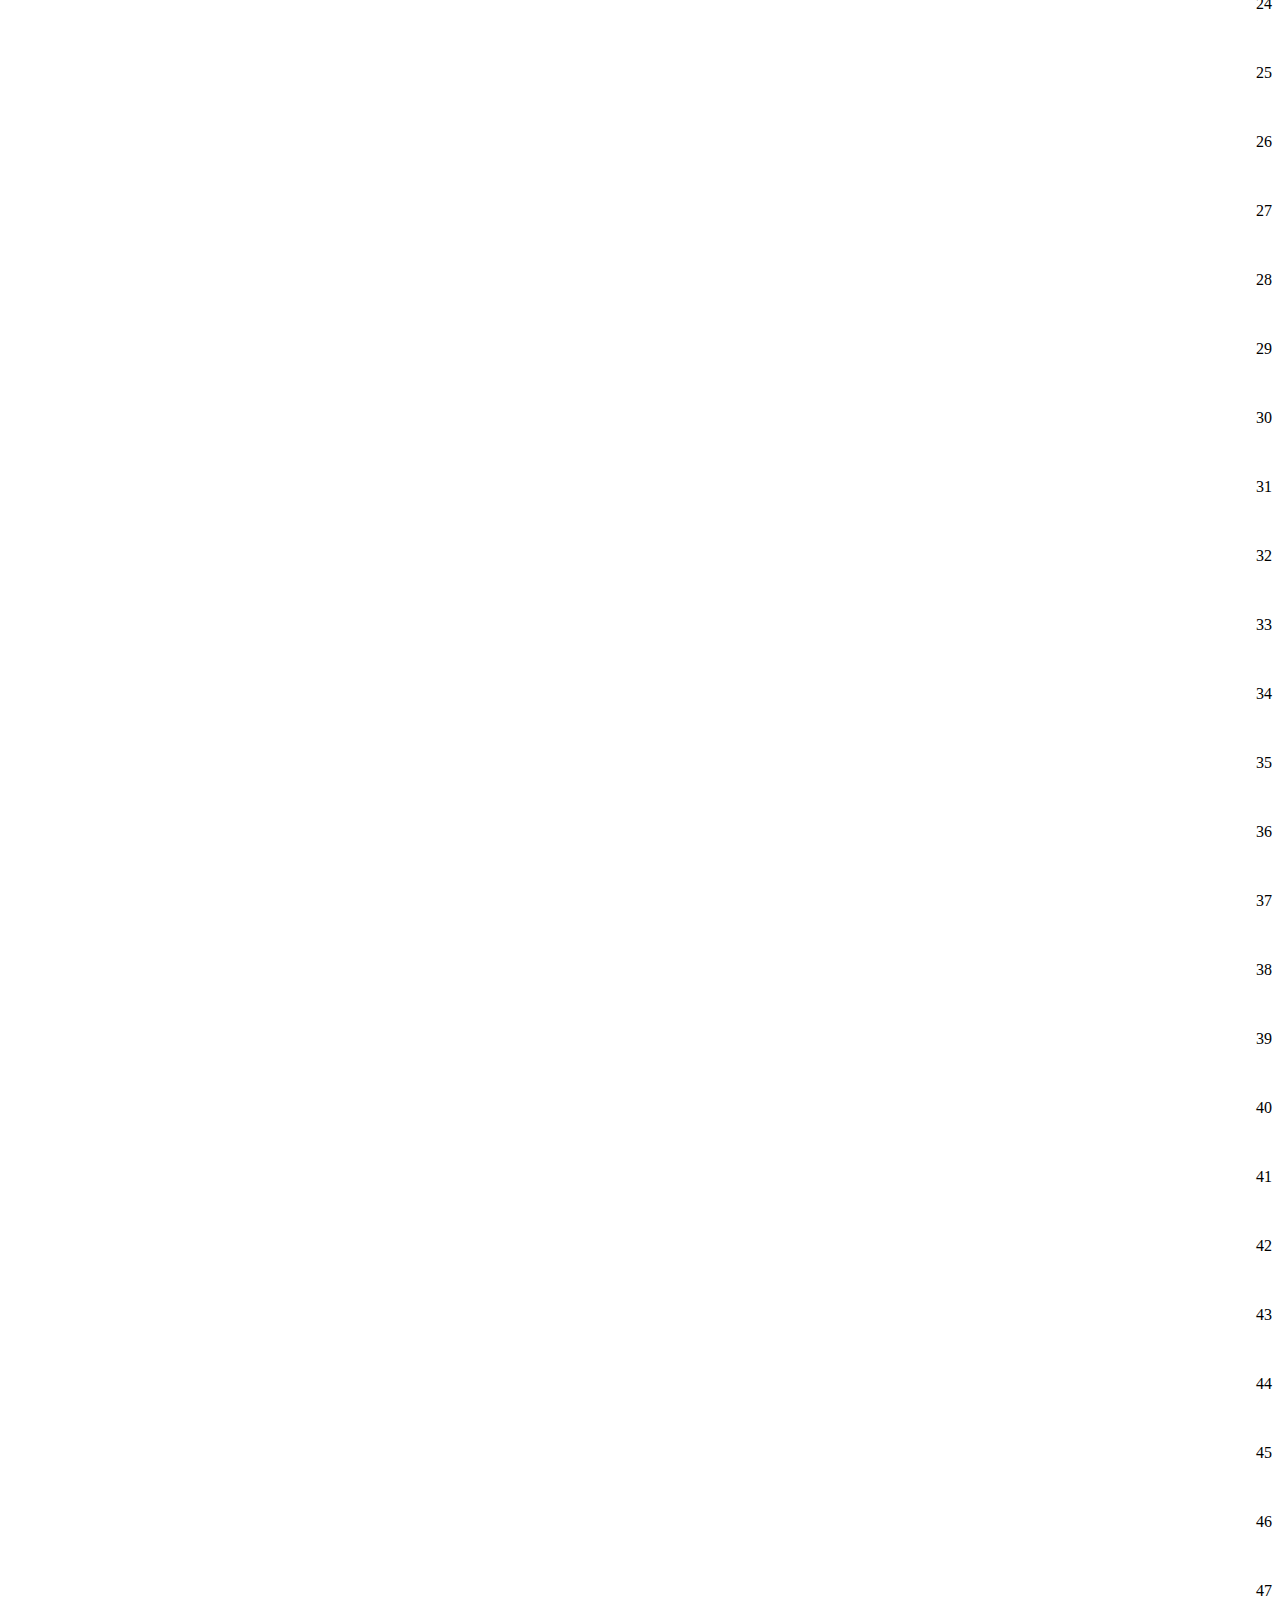
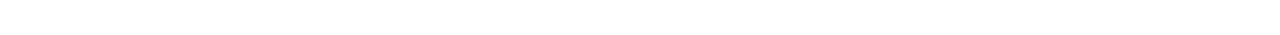
<file: moton/manzomahquaeed/index.html>
<!DOCTYPE html>
<html lang="ar">
  <head>
    <meta charset="UTF-8" />
    <meta name="viewport" content="width=device-width, initial-scale=1.0" />
    <title>منظومة القواعد الفقهية</title>
    <link rel="stylesheet" href="styles.css" />
  </head>
  <body>
    <div class="container">
      <span>1</span>
<p class="hidden-text" id="text1">الْحَـمْدُ ِللَّــهِ الْعَلِـيِّ الْأَرْفَـقِ  -- وَجَـامِعِ الْأَشْــيَاءِ وَالْمُفَــرِّقِ </p>
<span>2</span>
<p class="hidden-text" id="text2">ذِي النِّعَــمِ الْوَاسِـعَةِ الْغَزِيـرَةِ  -- وَالْحِــكَمِ الْبَــاهِرَةِ الْكَثِــيرَةِ</p>
<span>3</span>
<p class="hidden-text" id="text3">ثُـمَّ الـصَّلَاةُ مَـعَ سَـلَامٍ دَائِـمِ  -- عَلَى الرَّسُـولِ الْقُرَشِـيِّ الْخَـاتِم</p>
<span>4</span>
<p class="hidden-text" id="text4">وَآلِـــهِ وَصَحْبِــهِ الْأَبْــرَارِ  -- الْحَـائِزِي مَـــرَاتِبِ الْفَخَــار</p>
<span>5</span>
<p class="hidden-text" id="text5">اعْلَـمْ هُـدِيتَ أَنَّ أَفْضَـلَ الْمِنَـنْ  -- عِلْمٌ يُـزِيلُ الشَّـكَّ عَنْـكَ وَالدَّرَنْ</p>
<span>6</span>
<p class="hidden-text" id="text6">وَيَكْشِـفُ الْحَـقَّ لِــذِي الْقُلُـوبِ  -- وَيُـوصِلُ الْعَبْـدَ إِلَـى الْمَطْلُـوبِ</p>
<span>7</span>
<p class="hidden-text" id="text7">فَاحْرِصْ عَلَــى فَهْمِـكَ لِلْقَوَاعِـدِ  -- جَامِعَـةِ الْمَسَــائِلِ الشَّــوَارِدِ </p>
<span>8</span>
<p class="hidden-text" id="text8">فَـتَرْتَقِي فِـي الْعِلْـمِ خَيْرَ مُرْتَقَـى  -- وَتَقْتَفِي سُـبُلَ الَّـذِي قَـدْ وُفِّقَـا </p>
<span>9</span>
<p class="hidden-text" id="text9">هَــذِهِ قَوَاعِــــدٌ نَظَمْتُهَـــا  -- مِـنْ كُـتْبِ أَهْلِ الْعِلْمِ قَدْ حَصَّلْتُهَا </p>
<span>10</span>
<p class="hidden-text" id="text10">جَــزَاهُمُ الْمَـوْلَى عَظِيـمَ الْأَجْـرِ  -- وَالْعَفْـوَ مَــعَ غُفْرَانِـهِ وَالْـبِرِّ </p>
<span>11</span>
<p class="hidden-text" id="text11">"النِّيَّــةُ" شَـرْطٌ لِسَـائِرِ الْعَمَــلْ  -- بِهَـا الـصَّلَاحُ وَالْفَسَـادُ لِلْعَمَـلْ </p>
<span>12</span>
<p class="hidden-text" id="text12">الــدِّينُ مَبْنِــيٌّ عَلَـى الْمَصَـالِحِ  -- فِــي جَلْبِهَـا وَالـدَّرْءِ لِلْقَبَـائِحِ</p>
<span>13</span>
<p class="hidden-text" id="text13">فَـإِنْ تَزَاحَــمَ عَــدَدُ الْمَصَـالِحِ  -- يُقَـدَّمُ الْأَعْلَــى مِـنَ الْمَصَـالِحِ </p>
<span>14</span>
<p class="hidden-text" id="text14">وَضِــدُّهُ تَزَاحُـــمُ الْمَفَاسِـــدِ  -- يُــرْتَكَبُ الْأَدْنَـى مِـنَ الْمَفَاسِـدِ </p>
<span>15</span>
<p class="hidden-text" id="text15">وَمِـنْ قَوَاعِــدِ الشَّرِيعَةِ: التَّيْسِيـرُ  -- فِـي كُــلِّ أَمْــرٍ نَابَـهُ تَعْسِـيرُ </p>
<span>16</span>
<p class="hidden-text" id="text16">وَلَيْسَ وَاجِــــبٌ بِلَا اقْتِــــدَارِ  -- وَلَا مُحَـرَّمٌ مَـــعَ اضْطِّـــرَارِ </p>
<span>17</span>
<p class="hidden-text" id="text17">وَكُـلُّ مَحْــظُورٍ مَــعَ الضَّـرُورَهْ  -- بِقَــدْرِ مَــا تَحْتَاجُـهُ الضَّـرُورَهْ </p>
<span>18</span>
<p class="hidden-text" id="text18">وَتَرْجِـــعُ الْأَحْكَـــامُ لِلْيَقِيــنِ  -- فَلَا يُـــزِيلُ الشَّـــكَّ لِلْيَقِيــنِ </p>
<span>19</span>
<p class="hidden-text" id="text19">وَالْأَصْــلُ فِـي مِيَـاهِنَـا الطَّهَـارَهْ  -- وَالْأَرْضِ وَالثِّيَـــابِ وَالْحِجَــارَهْ </p>
<span>20</span>
<p class="hidden-text" id="text20">وَالْأَصْـلُ فِـي الْأَبْضَـاعِ وَاللُّحُــومِ  -- وَالنَّفْسِ وَالْأَمْـــوَالِ لِلْمَعْصُــومِ </p>
<span>21</span>
<p class="hidden-text" id="text21">تَحْرِيمُهَــا حَــتَّى يَجِــيءَ الْحِـلُّ  -- فَــافْهَمْ هَـدَاكَ اللَّـهُ مَـا يُمَــلُّ </p>
<span>22</span>
<p class="hidden-text" id="text22">وَالْأَصْــلُ فِـي عَـادَاتِنَـا الْإِبَاحَـهْ  -- حَـتَّى يَجِــيءَ صَــارِفُ الْإِبَاحَـهْ </p>
<span>23</span>
<p class="hidden-text" id="text23">وَلَيْسَ مَشْــرُوعًا مِــنَ الْأُمُــورْ  -- غَـيْرُ الَّـذِي فِـي شَـرْعِنَا مَذْكُـورْ </p>
<span>24</span>
<p class="hidden-text" id="text24">وَسَـــائِلُ الْأُمُــورِ كَالْمَقَــاصِدِ  -- وَاحْـكُمْ بِهَـــذَا الْحُـكْـمِ لِلزَّوَائِـدِ </p>
<span>25</span>
<p class="hidden-text" id="text25">وَالْخَطَـــأُ وَالْإِكْــرَاهُ وَالنِّسْـيَـانُ  -- أَسْـــقَطَهُ مَعْبُودُنَــا الرَّحْمَــانُ </p>
<span>26</span>
<p class="hidden-text" id="text26">لَكِــنْ مَـعَ الْإِتْـلَافِ يَثْبُـتُ الْبَـدَلْ  -- وَيَنْتَفِــي التَّـأْثِيـمُ عَنْــهُ وَالزَّلَلْ </p>
<span>27</span>
<p class="hidden-text" id="text27">وَمِــنْ مَسَـائِلِ الْأَحْكَـامِ فِـي اتَّبَعْ  -- يَثْبُــتُ لَا إِذَا اسْــتَقَلَّ فَــوَقَــعْ </p>
<span>28</span>
<p class="hidden-text" id="text28">وَ"الْعُـرْفُ "مَعْمُــولٌ بِــهِ إِذَا وَرَدْ  -- حُـكْمٌ مِـنَ الشَّرْعِ الشَّرِيفِ لَمْ يُحَـدْ </p>
<span>29</span>
<p class="hidden-text" id="text29">مُعَــاجِلُ الْمَحْــظُورِ قَبْــلَ آنِـهِ  -- قَـدْ بَـاءَ بِالْخُسْـرَانِ مَـعَ حِرْمَانِـهِ </p>
<span>30</span>
<p class="hidden-text" id="text30">وَإِنْ أَتَـى التَّحْرِيـمُ فِـي نَفْسِ الْعَمَلْ  -- أَوْ شَـرْطِهِ، فَــذُو فَسَــادٍ وَخَـلَلْ </p>
<span>31</span>
<p class="hidden-text" id="text31">وَمُتْلِـفُ مُؤْذِيـــهِ لَيْسَ يَضْمَــنُ  -- بَعْـدَ الدِّفـَاعِ بِـالَّتِي هِـيَ أَحْسَــنُ </p>
<span>32</span>
<p class="hidden-text" id="text32">وَ"أَلْ" تُفِيــدُ الْكُــلَّ فِــي الْعُمُومِ  -- فِــي الْجَـمْـعِ وَالْإِفْـرَادِ كَالْعَلِيـمِ </p>
<span>33</span>
<p class="hidden-text" id="text33">وَالنَّكِــرَاتُ فِــي سِـيَاقِ النَّفْـيِ  -- تُعْطِـي الْعُمُـومَ أَوْ سِـيَـاقِ النَّهْـيِ </p>
<span>34</span>
<p class="hidden-text" id="text34">كَــذَاكَ مَــنْ مَـا تُفِيـدَانِ مَعَـا  -- كُـلَّ الْعُمُـومِ يِـا أَخِــي فَاسْـمَعَـا </p>
<span>35</span>
<p class="hidden-text" id="text35">وَمِثْلُــهُ الْمُفْـــرَدُ إِذْ يُضَــافُ  -- فَـافْهَمْ هُـدِيتَ الرُّشْـدَ مَـا يُضَـافُ </p>
<span>36</span>
<p class="hidden-text" id="text36">وَلَا يَتِــمُّ الْحُـكْمُ حَـتَّى تَجْـتَمِـعْ  -- كُـلُّ الشُّــرُوطِ وَالْمَـوَانِعُ تَـرْتَفِـعْ </p>
<span>37</span>
<p class="hidden-text" id="text37">وَمَـنْ أَتَـى بِمَـا عَلَيْـهِ مِـنْ عَمَلْ  -- قَــدِ اسْـتَحَقَّ مَـا لَـهُ عَلَى الْعَمَـلْ </p>
<span>38</span>
<p class="hidden-text" id="text38">وَكُـلُّ حُــكْمٍ دَائِــرٌ مَـعَ عِلَّتِـهْ  -- وَهِـيَ الَّتِـي قَــدْ أَوْجَبَـتْ لِشَرْعِيَّتِهْ </p>
<span>39</span>
<p class="hidden-text" id="text39">وَكُــلُّ شَـــرْطٍ لَازِمٍ لِلْعَـــاقِدِ  -- فِــي الْبَيْــعِ وَالنِّكَـاحِ وَالْمَقَاصِـدِ </p>
<span>40</span>
<p class="hidden-text" id="text40">إِلَّا شُــرُوطًا حَـــلَّلَتْ مُحَرَّمَــا  -- أَوْ عَكْسَــهُ فَبَــاطِلَاتٌ فَاعْلَمَـــا </p>
<span>41</span>
<p class="hidden-text" id="text41">تُسْـتَعْمَلُ الْقُرْعَـةُ عِنْـدَ الْمُبْهَــمِ  -- مِـنَ الْحُـقُـوقِ أَوْ لَـدَى التَّزَاحُــمِ </p>
<span>42</span>
<p class="hidden-text" id="text42">وَإِنْ تَسَــاوَى الْعَـمَـلَانِ اجْتَمَعَـا  -- وَفُعِـــلَ إِحْدَاهُمَـــا فَاسْــتَمِعَـا </p>
<span>43</span>
<p class="hidden-text" id="text43">وَكُــلُّ مَشْـــغُولٍ فَلَا يُشْـــغَلُ  -- مِثَالُـــهُ الْمَرْهُــونُ وَالْمُسَــبِّـلُ </p>
<span>44</span>
<p class="hidden-text" id="text44">وَمَــنْ يُــؤَدِّ عَـنْ أَخِيـهِ وَاجِبَـا  -- لَـــهُ الرُّجُــوعُ إِنْ نَـوَى يُطَالِبَـا </p>
<span>45</span>
<p class="hidden-text" id="text45">وَالْـوَازِعُ الطَّبَعِـيُّ عَــنِ الْعِصْيَانِ  -- كَــالْوَازِعِ الشَّـرْعِيِّ بِـلَا نُكْــرَانِ </p>
<span>46</span>
<p class="hidden-text" id="text46">وَالْحَــمْدُ لِلَّــهِ عَلَــى التَّمَــامِ  -- فِــي الْبَــدْءِ وَالْخِتَـامِ وَالــدَّوَامِ </p>
<span>47</span>
<p class="hidden-text" id="text47">ثُــمَّ الـصَّلَاةُ مَـعَ سَــلَامٍ شَـائِعِ  -- عَلَــى النَّبِـيِّ وَصَحْبِـهِ وَالتَّـابِـعِ </p>

    </div>
    <script src="script.js"></script>
  </body>
</html>
</file>
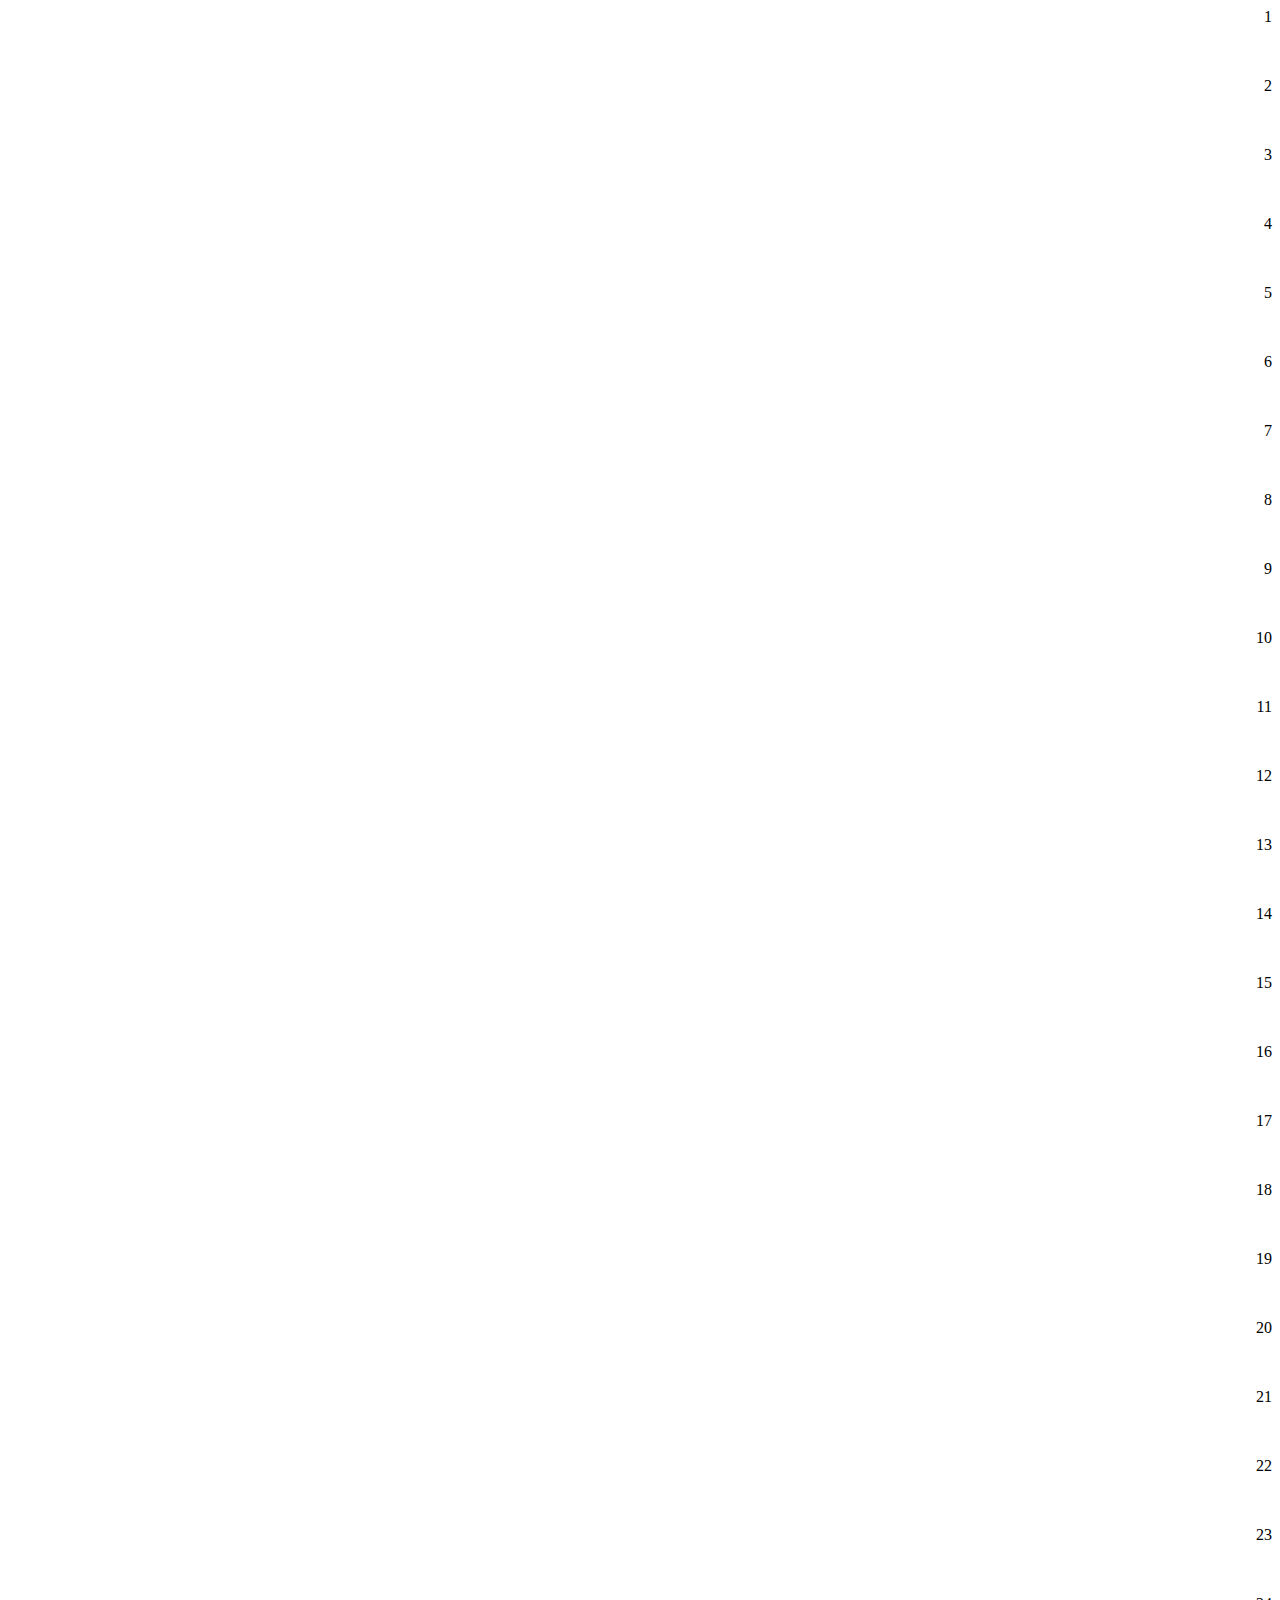
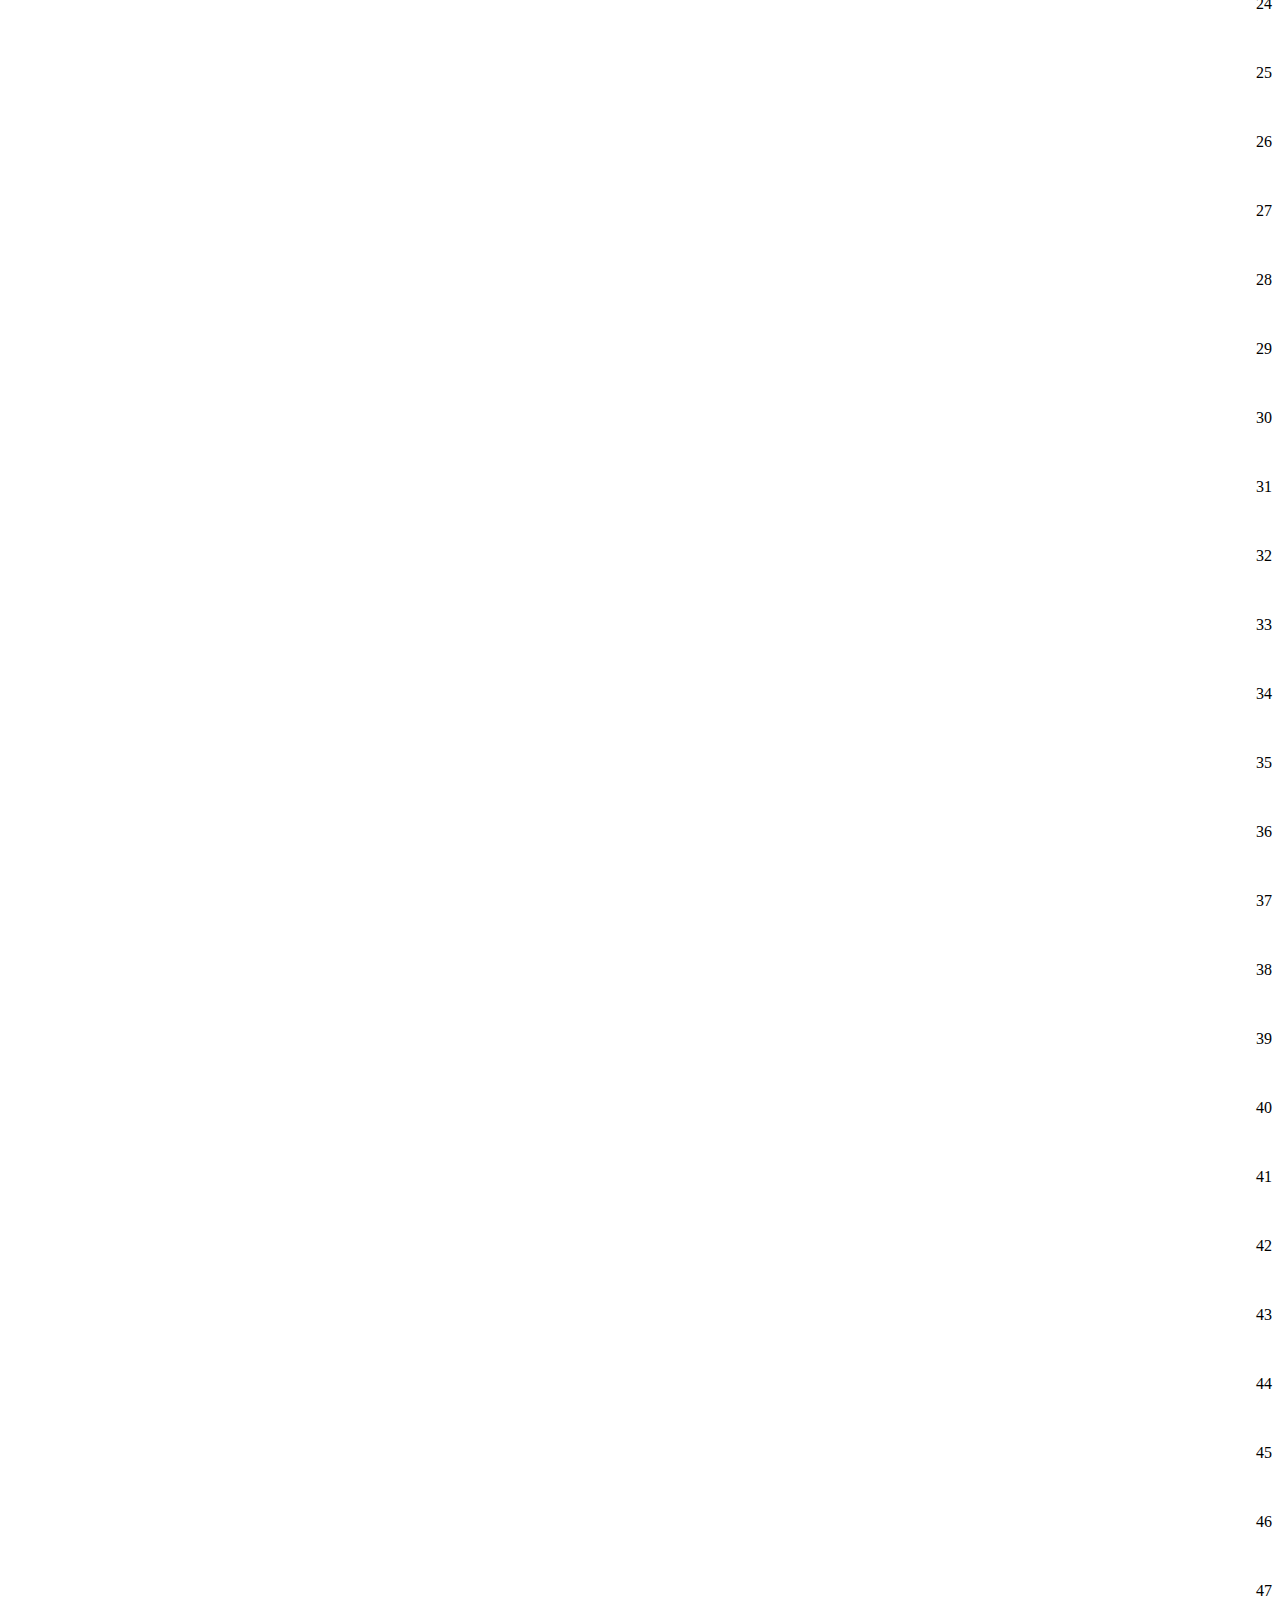
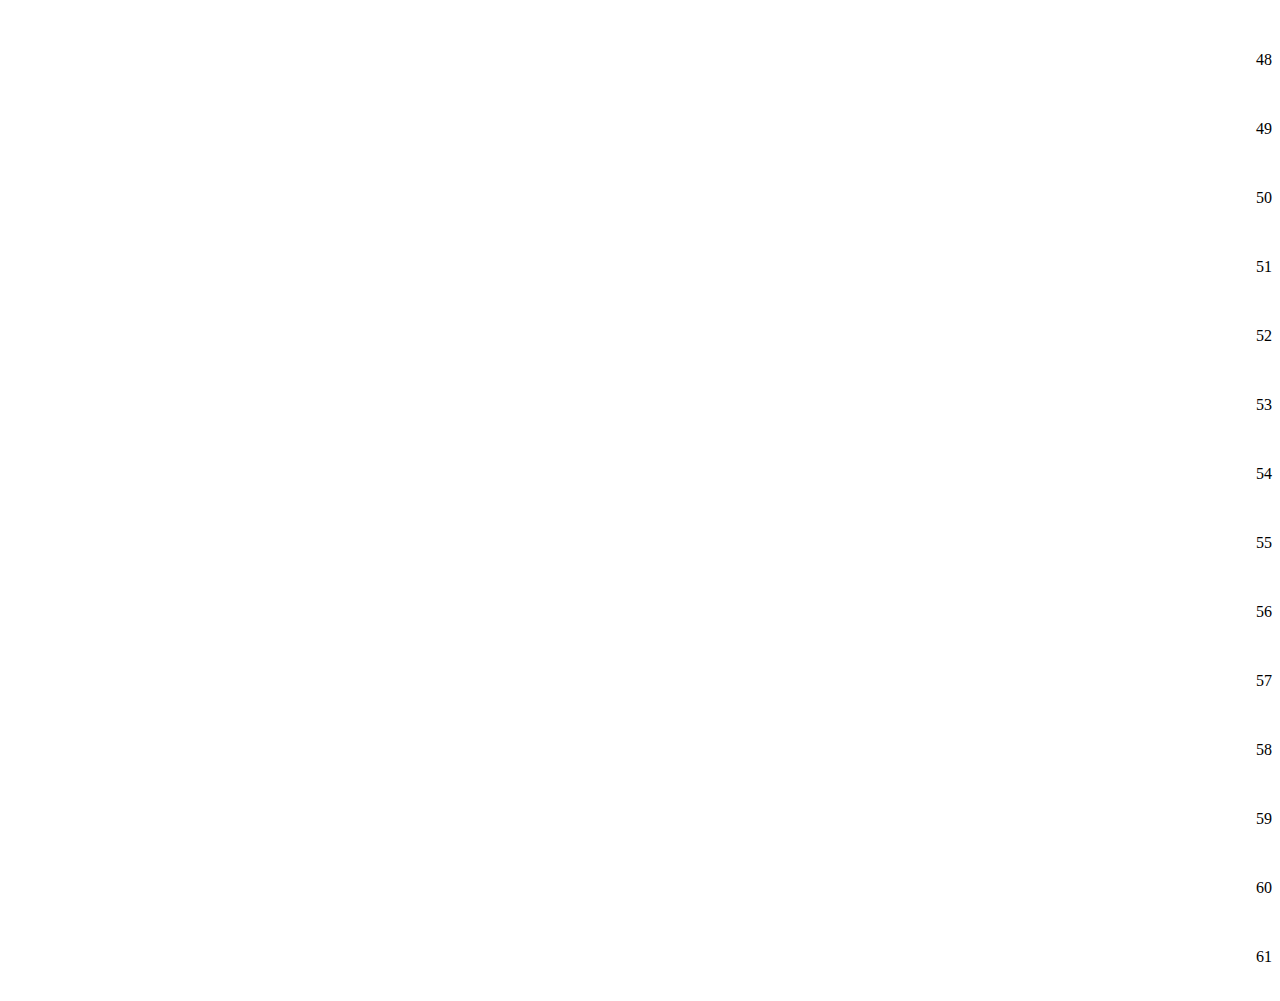
<file: moton/tohfa/index.html>
<!DOCTYPE html>
<html lang="ar">
  <head>
    <meta charset="UTF-8" />
    <meta name="viewport" content="width=device-width, initial-scale=1.0" />
    <title>تحفة الاطفال</title>
    <link rel="stylesheet" href="styles.css" />
  </head>
  <body>
    <div class="container">
      <span>1</span>
      <p class="hidden-text" id="text1">
        يَقُــولُ رَاجِـي رَحمةِ الْغَـفُـورِ دَوْمـاً سُلَـيْمَانُ هُـوَ
        الْجَمـْزُورِى
      </p>
      <span>2</span>
      <p class="hidden-text" id="text2">
        الْحَمْــدُ لِلَّــهِ مُصَـلّـِياً عَـلـى مُـحَمَـــدٍ وآلِــهِ وَمَـنْ
        تَـلاَ
      </p>
      <span>3</span>
      <p class="hidden-text" id="text3">
        وَبَعْـدُ هـذَا النَّـظْـمُ لِلْـمُرِيــدِ فــي النُـونِ والتَّـنْوِينِ
        وَالْمُدُودِ
      </p>
      <span>4</span>
      <p class="hidden-text" id="text4">
        سَــمَّيتُــهُ بِتُحفَـة الأَطْفَالِ عَـنْ شَيْـخِنَا الْمَيْـهِىِّ ذِي
        الْكَمالِ
      </p>
      <span>5</span>
      <p class="hidden-text" id="text5">
        أَرْجُــو بِـه أَنْ يَنْـفَعَ الطُّـلاَّبَـا وَالأَجْــرَ وَالْقَـبُـولَ
        وَالثَّـوَابـا
      </p>
      <span>6</span>
      <p class="hidden-text" id="text6">
        لِلـنُّــونِ إِنْ تَسْـكُنْ وَلِلتّـَنْوِينِ أَرْبَـعُ أَحْكَـامٍ
        فَخُـذْ تَبْـيِـيـنِـي
      </p>
      <span>7</span>
      <p class="hidden-text" id="text7">
        فَـالأَوَّلُ الإظْـهَارُ قَـبْـلَ أَحْـرُفِ لِلْحَـلْـقِ سِـتٌ رُتِّبَتْ
        فَلـتَـعْرِفِ
      </p>
      <span>8</span>
      <p class="hidden-text" id="text8">
        هَمْـزٌ فَـهَـاءٌ ثُـمَّ عَـيْـنٌ حَـاءُ مُـهْمَلَـتَانِ ثُــمَّ غَيْـنٌ
        خَــاءُ
      </p>
      <span>9</span>
      <p class="hidden-text" id="text9">
        والـثّـَانِ إِدْغَـامٌ بِسـتَّةٍ أَتَـتْ فِـي يَـرْمَـلُـونَ عِنْدَهُمْ
        قَدْ ثَبَتَتْ
      </p>
      <span>10</span>
      <p class="hidden-text" id="text10">
        لَـكِنَّهَا قِسْـمَانِ قِسْــمٌ يُـدْغَـمَا فِـيهِ بِـغُـنّـَةٍ
        بِيَـنْـمُو عُلِـمَـا
      </p>
      <span>11</span>
      <p class="hidden-text" id="text11">
        إِلاَّ إِذَا كَـانَـا بِـكــِلْمَـةٍ فَــلاَ تُـدْغِـمْ كَدُنْـيَا ثُمَّ
        صِـنْوَانٌ تَـلاَ
      </p>
      <span>12</span>
      <p class="hidden-text" id="text12">
        وَالثَّـانِ إِدْغَــامٌ بِغَيْــرِ غُـنَّةْ فـي الـلاَّمِ وَالـرَّا
        ثُـمَّ كَـرّرَنَّـهْ
      </p>
      <span>13</span>
      <p class="hidden-text" id="text13">
        وَّالثَـالـثُ الإِقْـلاَبُ عِنْـدَ الْبَـاءِ مِيــماً بِغُـنَــةٍ مَـعَ
        الإِخْـفَـاءِ
      </p>
      <span>14</span>
      <p class="hidden-text" id="text14">
        وَالرَّابِـعُ الإِخْـفَاءُ عِنْـدَ الْفاضِـلِ مِـنَ الحُـرُوفِ وَاجِـبٌ
        لِلْفَاضِـلِ
      </p>
      <span>15</span>
      <p class="hidden-text" id="text15">
        فـي خَمْسَـةٍ مِنْ بَعْدِ عَشْرٍ رَمْزُهَا فِـي كِلْمِ هذَا البَيْتِ
        قَـدْ ضَمَّنـْتُـهَا
      </p>
      <span>16</span>
      <p class="hidden-text" id="text16">
        صِفْ ذَا ثَـنَا كَمْ جَادَ شَخْصٌ قَدْ سمَا دُمْ طَيّـَباً زِدْ فِي
        تُـقَىً ضَعْ ظَالِـمَا
      </p>
      <span>17</span>
      <p class="hidden-text" id="text17">
        وَغُـنَّ مِيـماً ثُـمَّ نُونـاً شُــدِّدَا وَسَــمِّ كُـلاً حَـرْفَ
        غُـنَّةٍ بَـدَا
      </p>
      <span>18</span>
      <p class="hidden-text" id="text18">
        وَالِميـمُ إِنْ تَسْـكُنْ تَجِى قَبْلَ الْهِجَا لاَ أَلِــفٍ لَيِّــنَةٍ
        لِــذِى الْحِـجَا
      </p>
      <span>19</span>
      <p class="hidden-text" id="text19">
        أَحْـكَامُـهَا ثَـلاَثَـةٌ لِمَـنْ ضَبَـطْ إِخْـفَاءٌ ادْغَـامٌ
        وَإِظْـهَـارٌ فَقَــطْ
      </p>
      <span>20</span>
      <p class="hidden-text" id="text20">
        فَـالأَوَّلُ الإِخْـفَـاءُ عِنْـدَ الْبَــاءِ وَسَـمِّـهِ الشَّفْــوِىَّ
        لِلْـقُــرَّاءِ
      </p>
      <span>21</span>
      <p class="hidden-text" id="text21">
        وَالثّـَانِ إِدْغَـامٌ بِمِـثْلِـهَا أَتَـى وَسَـمِّ إدغـاماً صَـغـِيراً
        يَا فَـتَى
      </p>
      <span>22</span>
      <p class="hidden-text" id="text22">
        وَالثـَّالِـثُ الإِظْـهَارُ فِـى الْبَقِيَّـةْ مِـنْ أَحْـرُفٍ
        وَسَـمِّـهَا شَفْوِيَّـهْ
      </p>
      <span>23</span>
      <p class="hidden-text" id="text23">
        وَاحْـذَرْ لَدَى وَاوٍ وَفَـا أَنْ تَخْتَـفىِ لِـقُـرْبِــهَا وَلِاتحادِ
        فَاعْـرِفِ
      </p>
      <span>24</span>
      <p class="hidden-text" id="text24">
        لِلاَمِ أَلْ حَـالاَنِ قَـبْـلَ الْأَحْــرُفِ أُولاَهُــمَا
        إِظْـهَـارُهَا فَلْتَـعْـرِفِ
      </p>
      <span>25</span>
      <p class="hidden-text" id="text25">
        قَبْلَ ارْبَـعٍ مَعْ عَشْرَةٍ خُـذْ عِلْمَـهُ مِنْ إِبْـغِ حَجَّـكَ
        وَخَـفْ عَقِيـمَـهُ
      </p>
      <span>26</span>
      <p class="hidden-text" id="text26">
        ثَانِيـهِـمَا إِدْغَـامُـهَا فـى أَرْبَـعِ وَعَـشْـرَةٍ أَيْـضاً
        وَرَمْـزَهَا فَـعِ
      </p>
      <span>27</span>
      <p class="hidden-text" id="text27">
        طِبْ ثُمَّ صِلْ رَحِماً تَفُـزْ ضِفْ ذَا نِعَمْ دَعْ سُـوءَ ظَنٍ زُرْ
        شَرِيـفَاً لِلْكَـرَم
      </p>
      <span>28</span>
      <p class="hidden-text" id="text28">
        وَاللاَّمَ الاُولَـى سَـمِّـهَا قَمْـرِيَّـهْ وَالـلاَّمَ الاُخْـرىَ
        سَمِّـهَا شَمْسِـيَّهْ
      </p>
      <span>29</span>
      <p class="hidden-text" id="text29">
        وأظْـهِـرَنَّ لاَمَ فِـعْــلٍ مُطْلَــقاً فـى نَحْـوِ قُلْ نَعَمْ
        وَقُلْـنَا وَالْتَقَـى
      </p>
      <span>30</span>
      <p class="hidden-text" id="text30">
        إِنْ فِي الصِّفَاتِ وَالمَخَـارِجِ اتَّفَـقْ حَـرْفَانِ فَالْمِثْـلاَنِ
        فِـيهِـمَا أَحَـقْ
      </p>
      <span>31</span>
      <p class="hidden-text" id="text31">
        وَإِنْ يَكُـونَا مَخْـرَجـاً تَقَـارَبَـا وَفـي الصِّـفَاتِ اخْتَـلَـفَا
        يُلَقَّــبَا
      </p>
      <span>32</span>
      <p class="hidden-text" id="text32">
        مُـتْـقَارِبَـيْنِ أَوْ يَكُــونَا اتَّفَـقَا فِـي مَـخْرَجٍ دُونَ
        الصِّفَاتِ حُقِّـقَا
      </p>
      <span>33</span>
      <p class="hidden-text" id="text33">
        بِالْمُتَجَانِسَــيْنِ ثُــمَّ إِنْ سَـكَـنْ أَوَّلُ كُـلٍّ
        فَالصَّـغِـيرَ سَـمِّـيَـنْ
      </p>
      <span>34</span>
      <p class="hidden-text" id="text34">
        أَوْ حُـرِّكَ الْحَـرْفَـانِ فى كُلٍّ فَقُـلْ كُـلٌّ كَبِــيرٌ
        وافْهَمَـنْـهُ بِالْمُـثُلْ
      </p>
      <span>35</span>
      <p class="hidden-text" id="text35">
        وَالمـَدُّ أَصْلِـىُّ وَ فَـرْعِــىٌّ لَـهُ وَسَــمِّ أَوَّلاً
        طَبِيـعِـيّاً وَهُـــو
      </p>
      <span>36</span>
      <p class="hidden-text" id="text36">
        مَـالاَ تَوَقُّـفٌ لَـهُ عَـلـى سَـبَبْ وَلابِـدُونِهِ الْحُروفُ
        تُجْـتَـلَـبْ
      </p>
      <span>37</span>
      <p class="hidden-text" id="text37">
        بلْ أَىُّ حَرْفٍ غَيْرِ هَمْزٍ أَوْ سُـكُونْ جَا بَعْـدَ مَـدٍّ
        فَالطَّبِــيِعىَّ يَكُـونْ
      </p>
      <span>38</span>
      <p class="hidden-text" id="text38">
        وَالآخَرُ الْفَرْعِـىُّ مَوْقُـوفٌ عَلـى سَـبَبْ كَهَمْزٍ أَوْ سُكُونٍ
        مُسْـجَـلاً
      </p>
      <span>39</span>
      <p class="hidden-text" id="text39">
        حُـرُوفُــهُ ثَـــلاَثَـةٌ فَعِـيـهَا في لَفْـظِ وَاىٍ وَهْىَ فى
        نُوحِـيـهَا
      </p>
      <span>40</span>
      <p class="hidden-text" id="text40">
        وَالكَسْرُ قَبْـلَ الْيَا وَقَبْلَ الْواوِ ضَـمْ شَـرْطٌ وَفَـتْحٌ
        قَبْـلَ أَلْفٍ يُلْتَــزَمْ
      </p>
      <span>41</span>
      <p class="hidden-text" id="text41">
        وَاللِّـينُ مِنْـهَا الْيَا وَوَاوٌ سُـكِـنَا إِنِ انْفِــتَاحٌ قَبْـلَ
        كُـلٍّ أُعْـلِـنَا
      </p>
      <span>42</span>
      <p class="hidden-text" id="text42">
        لِلْمَــدِّ أَحْـكَـامٌ ثَـلاَثَـةٌ تَـدُومْ وَهْـيَ الْوُجُوبُ
        وَالْجَوَازُ وَاللُّـزُومْ
      </p>
      <span>43</span>
      <p class="hidden-text" id="text43">
        فَـوَاجِبٌ إِنْ جَـاءَ هَمْـزٌ بَعْدَ مَـدْ فِـي كِلْمَــةٍ وَذَا
        بِمُتَّصْــلْ يُعَـدْ
      </p>
      <span>44</span>
      <p class="hidden-text" id="text44">
        وَجَـائـزٌ مَـدٌ وَقَصْـرٌ إِنْ فُصِـل كُـلٌّ بِكِلْمَــةٍ وَهَذَا
        المُـنْفَصِــلْ
      </p>
      <span>45</span>
      <p class="hidden-text" id="text45">
        وَمِثـْلُ ذَا إِنْ عَـرَضَ السُّـكُـونُ وَقْـفَاً كَتَعْـلَـمُـونَ
        نَسْـتَعِــينُ
      </p>
      <span>46</span>
      <p class="hidden-text" id="text46">
        أَوْ قُـدِّمَ الْهَمْـزُ عَـلَـى المَـدِّ وَذَا بَـدَلْ كَـآمَـنُوا
        وَإِيَـماناً خُــذَا
      </p>
      <span>47</span>
      <p class="hidden-text" id="text47">
        وَلاَزِمٌ إِنِ السُّـكُـونُ أُصِّــــلاَ وَصْلاَ وَوَقْـفاً بَعْـدَ
        مَـدٍّ طُــوّلاَ
      </p>
      <span>48</span>
      <p class="hidden-text" id="text48">
        أَقْسَــامُ لاَزِمٍ لَـدَيْهِمْ أَرْبَـعَـةْ وَتِـلْكَ كِـلْمِـيٌّ
        وَحَرْفِـيٌّ مَعَــهْ
      </p>
      <span>49</span>
      <p class="hidden-text" id="text49">
        كِـلاَهُـمَا مُـخَـفَّـفٌ مُـثَـقَّـلُ فَـهَـــذِهِ أَرْبَـعَـةٌ
        تُـفَصَّــلُ
      </p>
      <span>50</span>
      <p class="hidden-text" id="text50">
        فَــــإِنْ بِـكِلْمَـةٍ سُـكُونٌ اجْـتَمَـعْ مَـعْ حَرْفِ مَـدٍّ
        فَهْـــوَ كِلْمِـيٌّ وَقَـعْ
      </p>
      <span>51</span>
      <p class="hidden-text" id="text51">
        أَوْ فـي ثُـلاَثِـيِّ الْحُروفِ وُجِـدَا وَالْمَـدُّ وَسْـطُـــهُ
        فَحَـرْفِــيٌّ بَـدَا
      </p>
      <span>52</span>
      <p class="hidden-text" id="text52">
        كِـلاَهُـمَا مُثَـــقَّـلٌ إِنْ أُدْغِـمَــا مُخَفَفٌ كُــلُّ إِذَا
        لَـمْ يُـدْغَـمَـــــا
      </p>
      <span>53</span>
      <p class="hidden-text" id="text53">
        وَالـلاَّزِمُ الْحَـرْفِـيُّ أَوَّلَ السُّــوَرْ وُجُـودُهُ وَفِـي
        ثَمَـانٍ انحَصَــرْ
      </p>
      <span>54</span>
      <p class="hidden-text" id="text54">
        يَـجْمَعُـهَا حُـرُوفُ كَمْ عَسَلْ نَقَصْ وَعَيْنُ ذُو وَجْهَـيْـنِ
        والطُّولُ أَخَـصْ
      </p>
      <span>55</span>
      <p class="hidden-text" id="text55">
        وَمَا سِوَى الْحَرْفِ الثُّلاَثِي لاَ أَلِـفْ فَـمَـدُّهُ مَـــدٌّ
        طَبِيـعِـيٌّ أُلِــــفْ
      </p>
      <span>56</span>
      <p class="hidden-text" id="text56">
        وَذَاكَ أَيْضـاً فِـي فَـوَاتِحِ السُّـوَرْ فِي لَفْظِ حَيٌّ طَـاهِرٌ
        قَـدِ انْحَصَـرْ
      </p>
      <span>57</span>
      <p class="hidden-text" id="text57">
        وَيَجْمَـعُ الْفَوَاتِـحَ الأَرْبَـعْ عَشَـرْ صِلْهُ سُحَيْراً مَنْ
        قَطَعْكَ ذَا اشْـتَهَرْ
      </p>
      <span>58</span>
      <p class="hidden-text" id="text58">
        وَتَــمَّ ذَا النَّـظْمُ بِحَـمْدِ اللَّـــهِ عَـلَـى تَمَامِـهِ بِـلاَ
        تَــنَاهِـى
      </p>
      <span>59</span>
      <p class="hidden-text" id="text59">
        أَبْـيَاتُـهُ نَـدٌّ بَـداَ لِـذِى النُّـهَى تَارِيخُها بُشْـرَى لِمَـنْ
        يُـتْقِـنُـهَا
      </p>
      <span>60</span>
      <p class="hidden-text" id="text60">
        ثُـمَّ الصَّـلاَةُ وَالسَّــلاَمُ أَبَـــداَ عِـلـى خِـتَامِ
        الأَنْبِـيَاءِ أَحْـمَـدَا
      </p>
      <span>61</span>
      <p class="hidden-text" id="text61">
        وَالآلِ وَالصَّــحْبِ وَكُـلِّ تَـابِـعِ وَكُــلِّ قَـارِئٍ وكُـلِّ
        سَــامِـعِ
      </p>
    </div>
    <script src="script.js"></script>
  </body>
</html>
</file>
<file: style.css>
body {
    font-family: Arial, sans-serif;
    text-align: center;
    display: flex;
    flex-direction: column;
    align-items: center;
    justify-content: center;
    height: 100vh;
    margin: 0;
    direction: rtl;

}
.container {
    display: flex;
    justify-content: space-around;
    width: 80%;
}
.section {
    width: 30%;
    padding: 20px;
    border: 1px solid #ccc;
    border-radius: 10px;
    background-color: #f9f9f9;
}
h2 {
    color: #333;
}
p {
    color: #666;
}

nav {
    background-color: #333;
    text-align: center;
}

ul {
    list-style-type: none;
    padding: 0;
}

li {
    display: inline;
    margin: 0 10px;
}

a {
    color: white;
    text-decoration: none;
}

a:hover {
    color: #ccc;
}
</file>
<file: moton/style.css>
body {
    font-family: Arial, sans-serif;
    text-align: center;
    display: flex;
    flex-direction: column;
    align-items: center;
    justify-content: center;
    height: 100vh;
    margin: 0;
    direction: rtl;

}
.container {
    display: flex;
    justify-content: space-around;
    width: 80%;
}
.section {
    width: 30%;
    padding: 20px;
    border: 1px solid #ccc;
    border-radius: 10px;
    background-color: #f9f9f9;
}
h2 {
    color: #333;
}
p {
    color: #666;
}
</file>
<file: quran/style.css>
body {
    font-family: Arial, sans-serif;
    text-align: center;
    display: flex;
    flex-direction: column;
    align-items: center;
    justify-content: center;
    height: 100vh;
    margin: 0;
    direction: rtl;

}
.container {
    display: flex;
    justify-content: space-around;
    width: 80%;
}
.section {
    width: 30%;
    padding: 20px;
    border: 1px solid #ccc;
    border-radius: 10px;
    background-color: #f9f9f9;
}
h2 {
    color: #333;
}
p {
    color: #666;
}
</file>
<file: moton/gazareah/styles.css>
body {
  direction: rtl;
}

.container {
  width: 100%;
  height: 100vh;
  position: relative;
}

.hidden-text {
  opacity: 0;
  transition: opacity 0.5s;
}

.active {
  opacity: 1 !important;
}
</file>
<file: moton/manzomahquaeed/styles.css>
body {
  direction: rtl;
}

.container {
  width: 100%;
  height: 100vh;
  position: relative;
}

.hidden-text {
  opacity: 0;
  transition: opacity 0.5s;
}

.active {
  opacity: 1 !important;
}
</file>
<file: moton/tohfa/styles.css>
body {
  direction: rtl;
}

.container {
  width: 100%;
  height: 100vh;
  position: relative;
}

.hidden-text {
  opacity: 0;
  transition: opacity 0.5s;
}

.active {
  opacity: 1 !important;
}
</file>
